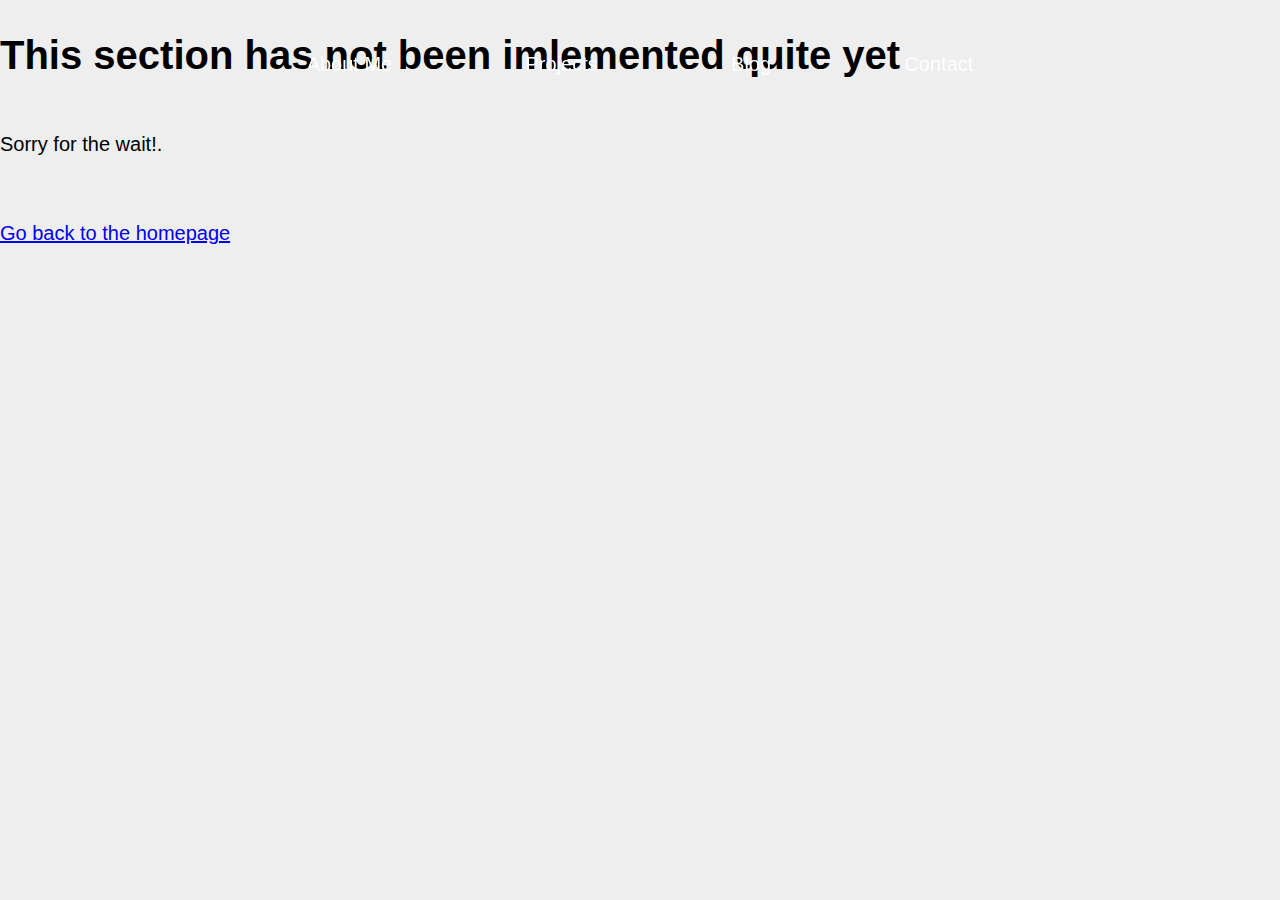
<file: 404/index.html>
<!DOCTYPE html><html><head><meta charset="utf-8"/><meta http-equiv="x-ua-compatible" content="ie=edge"/><meta name="viewport" content="width=device-width, initial-scale=1, shrink-to-fit=no"/><link rel="preload" href="/component---src-layouts-index-js-95fd39f3ad68b8cda846.js" as="script"/><link rel="preload" href="/component---src-pages-404-js-e4dfaa6cf0b2f46614df.js" as="script"/><link rel="preload" href="/path---404-a0e39f21c11f6a62c5ab.js" as="script"/><link rel="preload" href="/app-6983017f680b3159dbd8.js" as="script"/><link rel="preload" href="/commons-403258ad126d5c26671b.js" as="script"/><title data-react-helmet="true">I&#x27;m Dominick Lee</title><meta data-react-helmet="true" name="description" content="Sample"/><meta data-react-helmet="true" name="keywords" content="sample, something"/><style id="gatsby-inlined-css">.Header{position:fixed;width:100%;padding:50px 0;z-index:100;transition:.8s cubic-bezier(.2,.8,.2,1);text-decoration:none}.HeaderScrolled{background:rgba(0,0,0,.8);padding:15px 0;-webkit-backdrop-filter:blur(20px);backdrop-filter:blur(20px)}.HeaderGroup{max-width:800px;margin:0 auto;display:-ms-grid;display:grid;-ms-grid-columns:(auto)[4];grid-template-columns:repeat(4,auto);-ms-flex-align:center;align-items:center;-ms-grid-column-align:center;justify-items:center}.Header a{color:#fff;font-weight:300;font-size:20px;text-decoration:none}@media (max-width:640px){.Header{padding:15px 0}}html{scroll-behavior:smooth}body{font-family:-apple-system,Roboto,BlinkMacSystemFont,Segoe UI,Oxygen,Ubuntu,Cantarell,Open Sans,Helvetica Neue,sans-serif;margin:0;-webkit-font-smoothing:antialiased;line-height:1.4;font-size:20px;background:#efeeee}.error{display:-ms-grid;display:grid;-ms-grid-rows:1fr 1fr;grid-template-rows:1fr 1fr}.Main{height:970px;background:url(/static/coffeelaptop.beffde79.jpg);background-size:cover;background-position:50%;background-attachment:fixed}.MainGroup{max-width:500px;margin:0 auto;padding:150px 50px;text-align:center}.profile-img{border-radius:50%;width:200px;height:200px;margin:50px auto 20px}.Main h1,.profile-img{animation:MainAnimation 3s .2s forwards cubic-bezier(.2,.8,.2,1);opacity:0}.Main h1{margin:0;color:#fff;font-size:60px;font-weight:300;line-height:1.2;margin:auto}.Main p{font-size:30px;line-height:1.5;color:hsla(0,0%,100%,.8);margin:0 auto;animation:MainAnimation 3s .1s forwards cubic-bezier(.2,.8,.2,1)}.Main h3,.Main p{font-weight:300;opacity:0}.Main h3{margin:auto;padding-bottom:35px;padding-top:10px;color:#c5c5c5;font-size:45px;line-height:1.2;animation:MainAnimation 3s .2s forwards cubic-bezier(.2,.8,.2,1)}.Main a{font-size:17px;font-weight:500;color:#fff;text-transform:uppercase;background:rgba(0,0,0,.7);padding:9px 20px;border:1px solid hsla(0,0%,100%,.25);border-radius:20px;transition:.8s cubic-bezier(.2,.8,.2,1);text-decoration:none}.Main a:hover{background:#fff;color:#000;box-shadow:0 10px 20px rgba(0,0,0,.25);-ms-transform:translateY(-3px) scale(1.02);transform:translateY(-3px) scale(1.02)}@keyframes MainAnimation{0%{opacity:0;transform:translateY(20px)}to{opacity:1;transform:translateY(0)}}.Main{position:relative}.Main svg{position:absolute;bottom:-40px;left:0}.TopicHeader{color:#000;font-weight:400;margin-top:100px;margin-bottom:20px;text-align:center;font-size:60px}.FancyRectangle{margin:auto;background-color:#000;height:5px;width:300px}.Projects{margin:auto;background:#efeeee;display:-ms-grid;display:grid;-ms-grid-columns:(minmax(300px,1fr))[auto-fit];grid-template-columns:repeat(auto-fit,minmax(300px,1fr));-ms-flex-align:center;align-items:center;-o-object-fit:cover;object-fit:cover}.enlightenUI{width:500px;margin:auto;padding-top:20px}.ProjectDescription{margin:auto;padding:auto}.AboutMe{margin:auto;display:-ms-grid;display:grid;font-weight:400;-ms-grid-columns:(minmax(300px,1fr))[auto-fit];grid-template-columns:repeat(auto-fit,minmax(300px,1fr));-o-object-fit:cover;object-fit:cover}.AboutMeDescription{margin:auto;padding:auto}.CasualPhoto{border-radius:300px;width:500px;height:500px;margin:auto}@media (max-width:1000px){.enlightenUI{margin:auto;width:400px}.ProjectDescription{padding:20px;max-width:600px}.Projects{margin:auto;-ms-flex-align:center;align-items:center;-ms-grid-columns:(minmax(380px,1fr))[auto-fit];grid-template-columns:repeat(auto-fit,minmax(380px,1fr))}.CasualPhoto{margin:auto;margin-top:30px;height:400px;width:400px}.AboutMe{margin:auto;-ms-flex-align:center;align-items:center;-ms-grid-columns:(minmax(380px,1fr))[auto-fit];grid-template-columns:repeat(auto-fit,minmax(380px,1fr));padding:auto}}@media (max-width:480px){.profile-img{margin-top:10px}.CasualPhoto,.enlightenUI{margin:auto;width:300px}.CasualPhoto{margin-top:30px;height:300px}.Main svg{margin-bottom:-40px}.Main{height:870px}}.footer ul{padding-top:100px;margin:auto;display:-ms-flexbox;display:flex;margin-left:-20px;position:relative;text-align:center;-ms-flex-pack:center;justify-content:center;top:50%;left:50%;-ms-transform:translate(-50%,-50%);transform:translate(-50%,-50%)}.footer ul li{list-style:none;display:inline-block}.footer ul li a{width:70px;height:70px;background-color:#fff;text-align:center;line-height:70px;font-size:35px;margin:0 10px;display:block;border-radius:50%;position:relative;overflow:hidden;border:3px solid #fff;z-index:1}.footer ul li a i{position:relative;color:#282936;transition:.5s;z-index:3}.footer ul li a:hover i{color:#fff;transform:rotateY(1turn)}.footer ul li a:before{content:"";position:absolute;top:100%;left:0;width:100%;height:100%;background:red;transition:.5s;z-index:2}.footer ul li a:hover:before{top:0}.footer ul li:first-child a:before{background:#3b5999}.footer ul li:nth-child(2) a:before{background:#55acee}.footer ul li:nth-child(3) a:before{background:#0077b5}.footer ul li:nth-child(4) a:before{background:#000}.react-rotating-text-cursor{animation:blinking-cursor .8s cubic-bezier(.68,.01,.01,.99) 0s infinite}@keyframes blinking-cursor{0%{opacity:0}50%{opacity:1}to{opacity:0}}.Main .BlogTitle{padding-top:200px}.Main .Back,.Main .BlogTitle,.Main .Subheadline{text-align:center}.Main .Back{padding:40px}.Main{position:relative}.Main svg{position:absolute;bottom:-40px;left:0}.Card{position:relative;overflow:hidden;display:-ms-grid;display:grid;-ms-grid-rows:1fr 2fr 1fr;grid-template-rows:1fr 2fr 1fr;-ms-flex-align:center;align-items:center;max-width:700px}.Card p{text-align:center;font-size:20px;padding:10px}.Card h1{border-width:5px;font-size:50px;font-weight:400;padding:auto}.Card .ProjectInfo,.Card h1{color:#000;text-align:center;margin:auto}.Card .ProjectInfo{max-width:610px;font-size:25px;font-weight:200;line-height:2}#container{padding-top:35px;margin:auto}button{position:relative;display:inline-block;cursor:pointer;outline:none;border:0;vertical-align:middle;text-decoration:none;background:transparent;padding:0;font-size:inherit;font-family:inherit}.learn-more{width:14rem;height:auto}.learn-more .circle{position:relative;display:block;margin:0;width:3rem;height:3rem;background:#282936;border-radius:1.625rem}.learn-more .circle,.learn-more .circle .icon{transition:all .45s cubic-bezier(.65,0,.076,1)}.learn-more .circle .icon{position:absolute;top:0;bottom:0;margin:auto;background:#fff}.learn-more .circle .icon.arrow{transition:all .45s cubic-bezier(.65,0,.076,1);left:.625rem;width:1.125rem;height:.125rem;background:none}.learn-more .circle .icon.arrow:before{position:absolute;content:"";top:-4px;top:-.25rem;right:1px;right:.0625rem;width:10px;width:.625rem;height:10px;height:.625rem;border-top:2px solid #fff;border-top:.125rem solid #fff;border-right:2px solid #fff;border-right:.125rem solid #fff;-ms-transform:rotate(45deg);transform:rotate(45deg)}.learn-more .button-text{transition:all .45s cubic-bezier(.65,0,.076,1);position:absolute;top:0;left:0;right:0;bottom:0;padding:.75rem 0;margin:0 0 0 2rem;color:#282936;font-weight:600;line-height:1.3;text-align:center;text-decoration:none}button:hover .circle{width:100%}button:hover .circle .icon .arrow{background:#fff;-ms-transform:translate(1rem);transform:translate(1rem)}button:hover .button-text{color:#fff}@media (max-width:480px){.Card .ProjectInfo{max-width:610px;text-align:center;color:#000;font-size:17px;font-weight:250;line-height:2;margin:auto}}/*!
 *  Font Awesome 4.7.0 by @davegandy - http://fontawesome.io - @fontawesome
 *  License - http://fontawesome.io/license (Font: SIL OFL 1.1, CSS: MIT License)
 */@font-face{font-family:FontAwesome;src:url(/static/fontawesome-webfont.674f50d2.eot);src:url(/static/fontawesome-webfont.674f50d2.eot?#iefix&v=4.7.0) format("embedded-opentype"),url(/static/fontawesome-webfont.af7ae505.woff2) format("woff2"),url(/static/fontawesome-webfont.fee66e71.woff) format("woff"),url(/static/fontawesome-webfont.b06871f2.ttf) format("truetype"),url(/static/fontawesome-webfont.912ec66d.svg#fontawesomeregular) format("svg");font-weight:400;font-style:normal}.fa{display:inline-block;font:normal normal normal 14px/1 FontAwesome;font-size:inherit;text-rendering:auto;-webkit-font-smoothing:antialiased;-moz-osx-font-smoothing:grayscale}.fa-lg{font-size:1.33333333em;line-height:.75em;vertical-align:-15%}.fa-2x{font-size:2em}.fa-3x{font-size:3em}.fa-4x{font-size:4em}.fa-5x{font-size:5em}.fa-fw{width:1.28571429em;text-align:center}.fa-ul{padding-left:0;margin-left:2.14285714em;list-style-type:none}.fa-ul>li{position:relative}.fa-li{position:absolute;left:-2.14285714em;width:2.14285714em;top:.14285714em;text-align:center}.fa-li.fa-lg{left:-1.85714286em}.fa-border{padding:.2em .25em .15em;border:.08em solid #eee;border-radius:.1em}.fa-pull-left{float:left}.fa-pull-right{float:right}.fa.fa-pull-left{margin-right:.3em}.fa.fa-pull-right{margin-left:.3em}.pull-right{float:right}.pull-left{float:left}.fa.pull-left{margin-right:.3em}.fa.pull-right{margin-left:.3em}.fa-spin{animation:fa-spin 2s infinite linear}.fa-pulse{animation:fa-spin 1s infinite steps(8)}@keyframes fa-spin{0%{transform:rotate(0deg)}to{transform:rotate(359deg)}}.fa-rotate-90{-ms-filter:"progid:DXImageTransform.Microsoft.BasicImage(rotation=1)";-ms-transform:rotate(90deg);transform:rotate(90deg)}.fa-rotate-180{-ms-filter:"progid:DXImageTransform.Microsoft.BasicImage(rotation=2)";-ms-transform:rotate(180deg);transform:rotate(180deg)}.fa-rotate-270{-ms-filter:"progid:DXImageTransform.Microsoft.BasicImage(rotation=3)";-ms-transform:rotate(270deg);transform:rotate(270deg)}.fa-flip-horizontal{-ms-filter:"progid:DXImageTransform.Microsoft.BasicImage(rotation=0, mirror=1)";-ms-transform:scaleX(-1);transform:scaleX(-1)}.fa-flip-vertical{-ms-filter:"progid:DXImageTransform.Microsoft.BasicImage(rotation=2, mirror=1)";-ms-transform:scaleY(-1);transform:scaleY(-1)}:root .fa-flip-horizontal,:root .fa-flip-vertical,:root .fa-rotate-90,:root .fa-rotate-180,:root .fa-rotate-270{-webkit-filter:none;filter:none}.fa-stack{position:relative;display:inline-block;width:2em;height:2em;line-height:2em;vertical-align:middle}.fa-stack-1x,.fa-stack-2x{position:absolute;left:0;width:100%;text-align:center}.fa-stack-1x{line-height:inherit}.fa-stack-2x{font-size:2em}.fa-inverse{color:#fff}.fa-glass:before{content:"\F000"}.fa-music:before{content:"\F001"}.fa-search:before{content:"\F002"}.fa-envelope-o:before{content:"\F003"}.fa-heart:before{content:"\F004"}.fa-star:before{content:"\F005"}.fa-star-o:before{content:"\F006"}.fa-user:before{content:"\F007"}.fa-film:before{content:"\F008"}.fa-th-large:before{content:"\F009"}.fa-th:before{content:"\F00A"}.fa-th-list:before{content:"\F00B"}.fa-check:before{content:"\F00C"}.fa-close:before,.fa-remove:before,.fa-times:before{content:"\F00D"}.fa-search-plus:before{content:"\F00E"}.fa-search-minus:before{content:"\F010"}.fa-power-off:before{content:"\F011"}.fa-signal:before{content:"\F012"}.fa-cog:before,.fa-gear:before{content:"\F013"}.fa-trash-o:before{content:"\F014"}.fa-home:before{content:"\F015"}.fa-file-o:before{content:"\F016"}.fa-clock-o:before{content:"\F017"}.fa-road:before{content:"\F018"}.fa-download:before{content:"\F019"}.fa-arrow-circle-o-down:before{content:"\F01A"}.fa-arrow-circle-o-up:before{content:"\F01B"}.fa-inbox:before{content:"\F01C"}.fa-play-circle-o:before{content:"\F01D"}.fa-repeat:before,.fa-rotate-right:before{content:"\F01E"}.fa-refresh:before{content:"\F021"}.fa-list-alt:before{content:"\F022"}.fa-lock:before{content:"\F023"}.fa-flag:before{content:"\F024"}.fa-headphones:before{content:"\F025"}.fa-volume-off:before{content:"\F026"}.fa-volume-down:before{content:"\F027"}.fa-volume-up:before{content:"\F028"}.fa-qrcode:before{content:"\F029"}.fa-barcode:before{content:"\F02A"}.fa-tag:before{content:"\F02B"}.fa-tags:before{content:"\F02C"}.fa-book:before{content:"\F02D"}.fa-bookmark:before{content:"\F02E"}.fa-print:before{content:"\F02F"}.fa-camera:before{content:"\F030"}.fa-font:before{content:"\F031"}.fa-bold:before{content:"\F032"}.fa-italic:before{content:"\F033"}.fa-text-height:before{content:"\F034"}.fa-text-width:before{content:"\F035"}.fa-align-left:before{content:"\F036"}.fa-align-center:before{content:"\F037"}.fa-align-right:before{content:"\F038"}.fa-align-justify:before{content:"\F039"}.fa-list:before{content:"\F03A"}.fa-dedent:before,.fa-outdent:before{content:"\F03B"}.fa-indent:before{content:"\F03C"}.fa-video-camera:before{content:"\F03D"}.fa-image:before,.fa-photo:before,.fa-picture-o:before{content:"\F03E"}.fa-pencil:before{content:"\F040"}.fa-map-marker:before{content:"\F041"}.fa-adjust:before{content:"\F042"}.fa-tint:before{content:"\F043"}.fa-edit:before,.fa-pencil-square-o:before{content:"\F044"}.fa-share-square-o:before{content:"\F045"}.fa-check-square-o:before{content:"\F046"}.fa-arrows:before{content:"\F047"}.fa-step-backward:before{content:"\F048"}.fa-fast-backward:before{content:"\F049"}.fa-backward:before{content:"\F04A"}.fa-play:before{content:"\F04B"}.fa-pause:before{content:"\F04C"}.fa-stop:before{content:"\F04D"}.fa-forward:before{content:"\F04E"}.fa-fast-forward:before{content:"\F050"}.fa-step-forward:before{content:"\F051"}.fa-eject:before{content:"\F052"}.fa-chevron-left:before{content:"\F053"}.fa-chevron-right:before{content:"\F054"}.fa-plus-circle:before{content:"\F055"}.fa-minus-circle:before{content:"\F056"}.fa-times-circle:before{content:"\F057"}.fa-check-circle:before{content:"\F058"}.fa-question-circle:before{content:"\F059"}.fa-info-circle:before{content:"\F05A"}.fa-crosshairs:before{content:"\F05B"}.fa-times-circle-o:before{content:"\F05C"}.fa-check-circle-o:before{content:"\F05D"}.fa-ban:before{content:"\F05E"}.fa-arrow-left:before{content:"\F060"}.fa-arrow-right:before{content:"\F061"}.fa-arrow-up:before{content:"\F062"}.fa-arrow-down:before{content:"\F063"}.fa-mail-forward:before,.fa-share:before{content:"\F064"}.fa-expand:before{content:"\F065"}.fa-compress:before{content:"\F066"}.fa-plus:before{content:"\F067"}.fa-minus:before{content:"\F068"}.fa-asterisk:before{content:"\F069"}.fa-exclamation-circle:before{content:"\F06A"}.fa-gift:before{content:"\F06B"}.fa-leaf:before{content:"\F06C"}.fa-fire:before{content:"\F06D"}.fa-eye:before{content:"\F06E"}.fa-eye-slash:before{content:"\F070"}.fa-exclamation-triangle:before,.fa-warning:before{content:"\F071"}.fa-plane:before{content:"\F072"}.fa-calendar:before{content:"\F073"}.fa-random:before{content:"\F074"}.fa-comment:before{content:"\F075"}.fa-magnet:before{content:"\F076"}.fa-chevron-up:before{content:"\F077"}.fa-chevron-down:before{content:"\F078"}.fa-retweet:before{content:"\F079"}.fa-shopping-cart:before{content:"\F07A"}.fa-folder:before{content:"\F07B"}.fa-folder-open:before{content:"\F07C"}.fa-arrows-v:before{content:"\F07D"}.fa-arrows-h:before{content:"\F07E"}.fa-bar-chart-o:before,.fa-bar-chart:before{content:"\F080"}.fa-twitter-square:before{content:"\F081"}.fa-facebook-square:before{content:"\F082"}.fa-camera-retro:before{content:"\F083"}.fa-key:before{content:"\F084"}.fa-cogs:before,.fa-gears:before{content:"\F085"}.fa-comments:before{content:"\F086"}.fa-thumbs-o-up:before{content:"\F087"}.fa-thumbs-o-down:before{content:"\F088"}.fa-star-half:before{content:"\F089"}.fa-heart-o:before{content:"\F08A"}.fa-sign-out:before{content:"\F08B"}.fa-linkedin-square:before{content:"\F08C"}.fa-thumb-tack:before{content:"\F08D"}.fa-external-link:before{content:"\F08E"}.fa-sign-in:before{content:"\F090"}.fa-trophy:before{content:"\F091"}.fa-github-square:before{content:"\F092"}.fa-upload:before{content:"\F093"}.fa-lemon-o:before{content:"\F094"}.fa-phone:before{content:"\F095"}.fa-square-o:before{content:"\F096"}.fa-bookmark-o:before{content:"\F097"}.fa-phone-square:before{content:"\F098"}.fa-twitter:before{content:"\F099"}.fa-facebook-f:before,.fa-facebook:before{content:"\F09A"}.fa-github:before{content:"\F09B"}.fa-unlock:before{content:"\F09C"}.fa-credit-card:before{content:"\F09D"}.fa-feed:before,.fa-rss:before{content:"\F09E"}.fa-hdd-o:before{content:"\F0A0"}.fa-bullhorn:before{content:"\F0A1"}.fa-bell:before{content:"\F0F3"}.fa-certificate:before{content:"\F0A3"}.fa-hand-o-right:before{content:"\F0A4"}.fa-hand-o-left:before{content:"\F0A5"}.fa-hand-o-up:before{content:"\F0A6"}.fa-hand-o-down:before{content:"\F0A7"}.fa-arrow-circle-left:before{content:"\F0A8"}.fa-arrow-circle-right:before{content:"\F0A9"}.fa-arrow-circle-up:before{content:"\F0AA"}.fa-arrow-circle-down:before{content:"\F0AB"}.fa-globe:before{content:"\F0AC"}.fa-wrench:before{content:"\F0AD"}.fa-tasks:before{content:"\F0AE"}.fa-filter:before{content:"\F0B0"}.fa-briefcase:before{content:"\F0B1"}.fa-arrows-alt:before{content:"\F0B2"}.fa-group:before,.fa-users:before{content:"\F0C0"}.fa-chain:before,.fa-link:before{content:"\F0C1"}.fa-cloud:before{content:"\F0C2"}.fa-flask:before{content:"\F0C3"}.fa-cut:before,.fa-scissors:before{content:"\F0C4"}.fa-copy:before,.fa-files-o:before{content:"\F0C5"}.fa-paperclip:before{content:"\F0C6"}.fa-floppy-o:before,.fa-save:before{content:"\F0C7"}.fa-square:before{content:"\F0C8"}.fa-bars:before,.fa-navicon:before,.fa-reorder:before{content:"\F0C9"}.fa-list-ul:before{content:"\F0CA"}.fa-list-ol:before{content:"\F0CB"}.fa-strikethrough:before{content:"\F0CC"}.fa-underline:before{content:"\F0CD"}.fa-table:before{content:"\F0CE"}.fa-magic:before{content:"\F0D0"}.fa-truck:before{content:"\F0D1"}.fa-pinterest:before{content:"\F0D2"}.fa-pinterest-square:before{content:"\F0D3"}.fa-google-plus-square:before{content:"\F0D4"}.fa-google-plus:before{content:"\F0D5"}.fa-money:before{content:"\F0D6"}.fa-caret-down:before{content:"\F0D7"}.fa-caret-up:before{content:"\F0D8"}.fa-caret-left:before{content:"\F0D9"}.fa-caret-right:before{content:"\F0DA"}.fa-columns:before{content:"\F0DB"}.fa-sort:before,.fa-unsorted:before{content:"\F0DC"}.fa-sort-desc:before,.fa-sort-down:before{content:"\F0DD"}.fa-sort-asc:before,.fa-sort-up:before{content:"\F0DE"}.fa-envelope:before{content:"\F0E0"}.fa-linkedin:before{content:"\F0E1"}.fa-rotate-left:before,.fa-undo:before{content:"\F0E2"}.fa-gavel:before,.fa-legal:before{content:"\F0E3"}.fa-dashboard:before,.fa-tachometer:before{content:"\F0E4"}.fa-comment-o:before{content:"\F0E5"}.fa-comments-o:before{content:"\F0E6"}.fa-bolt:before,.fa-flash:before{content:"\F0E7"}.fa-sitemap:before{content:"\F0E8"}.fa-umbrella:before{content:"\F0E9"}.fa-clipboard:before,.fa-paste:before{content:"\F0EA"}.fa-lightbulb-o:before{content:"\F0EB"}.fa-exchange:before{content:"\F0EC"}.fa-cloud-download:before{content:"\F0ED"}.fa-cloud-upload:before{content:"\F0EE"}.fa-user-md:before{content:"\F0F0"}.fa-stethoscope:before{content:"\F0F1"}.fa-suitcase:before{content:"\F0F2"}.fa-bell-o:before{content:"\F0A2"}.fa-coffee:before{content:"\F0F4"}.fa-cutlery:before{content:"\F0F5"}.fa-file-text-o:before{content:"\F0F6"}.fa-building-o:before{content:"\F0F7"}.fa-hospital-o:before{content:"\F0F8"}.fa-ambulance:before{content:"\F0F9"}.fa-medkit:before{content:"\F0FA"}.fa-fighter-jet:before{content:"\F0FB"}.fa-beer:before{content:"\F0FC"}.fa-h-square:before{content:"\F0FD"}.fa-plus-square:before{content:"\F0FE"}.fa-angle-double-left:before{content:"\F100"}.fa-angle-double-right:before{content:"\F101"}.fa-angle-double-up:before{content:"\F102"}.fa-angle-double-down:before{content:"\F103"}.fa-angle-left:before{content:"\F104"}.fa-angle-right:before{content:"\F105"}.fa-angle-up:before{content:"\F106"}.fa-angle-down:before{content:"\F107"}.fa-desktop:before{content:"\F108"}.fa-laptop:before{content:"\F109"}.fa-tablet:before{content:"\F10A"}.fa-mobile-phone:before,.fa-mobile:before{content:"\F10B"}.fa-circle-o:before{content:"\F10C"}.fa-quote-left:before{content:"\F10D"}.fa-quote-right:before{content:"\F10E"}.fa-spinner:before{content:"\F110"}.fa-circle:before{content:"\F111"}.fa-mail-reply:before,.fa-reply:before{content:"\F112"}.fa-github-alt:before{content:"\F113"}.fa-folder-o:before{content:"\F114"}.fa-folder-open-o:before{content:"\F115"}.fa-smile-o:before{content:"\F118"}.fa-frown-o:before{content:"\F119"}.fa-meh-o:before{content:"\F11A"}.fa-gamepad:before{content:"\F11B"}.fa-keyboard-o:before{content:"\F11C"}.fa-flag-o:before{content:"\F11D"}.fa-flag-checkered:before{content:"\F11E"}.fa-terminal:before{content:"\F120"}.fa-code:before{content:"\F121"}.fa-mail-reply-all:before,.fa-reply-all:before{content:"\F122"}.fa-star-half-empty:before,.fa-star-half-full:before,.fa-star-half-o:before{content:"\F123"}.fa-location-arrow:before{content:"\F124"}.fa-crop:before{content:"\F125"}.fa-code-fork:before{content:"\F126"}.fa-chain-broken:before,.fa-unlink:before{content:"\F127"}.fa-question:before{content:"\F128"}.fa-info:before{content:"\F129"}.fa-exclamation:before{content:"\F12A"}.fa-superscript:before{content:"\F12B"}.fa-subscript:before{content:"\F12C"}.fa-eraser:before{content:"\F12D"}.fa-puzzle-piece:before{content:"\F12E"}.fa-microphone:before{content:"\F130"}.fa-microphone-slash:before{content:"\F131"}.fa-shield:before{content:"\F132"}.fa-calendar-o:before{content:"\F133"}.fa-fire-extinguisher:before{content:"\F134"}.fa-rocket:before{content:"\F135"}.fa-maxcdn:before{content:"\F136"}.fa-chevron-circle-left:before{content:"\F137"}.fa-chevron-circle-right:before{content:"\F138"}.fa-chevron-circle-up:before{content:"\F139"}.fa-chevron-circle-down:before{content:"\F13A"}.fa-html5:before{content:"\F13B"}.fa-css3:before{content:"\F13C"}.fa-anchor:before{content:"\F13D"}.fa-unlock-alt:before{content:"\F13E"}.fa-bullseye:before{content:"\F140"}.fa-ellipsis-h:before{content:"\F141"}.fa-ellipsis-v:before{content:"\F142"}.fa-rss-square:before{content:"\F143"}.fa-play-circle:before{content:"\F144"}.fa-ticket:before{content:"\F145"}.fa-minus-square:before{content:"\F146"}.fa-minus-square-o:before{content:"\F147"}.fa-level-up:before{content:"\F148"}.fa-level-down:before{content:"\F149"}.fa-check-square:before{content:"\F14A"}.fa-pencil-square:before{content:"\F14B"}.fa-external-link-square:before{content:"\F14C"}.fa-share-square:before{content:"\F14D"}.fa-compass:before{content:"\F14E"}.fa-caret-square-o-down:before,.fa-toggle-down:before{content:"\F150"}.fa-caret-square-o-up:before,.fa-toggle-up:before{content:"\F151"}.fa-caret-square-o-right:before,.fa-toggle-right:before{content:"\F152"}.fa-eur:before,.fa-euro:before{content:"\F153"}.fa-gbp:before{content:"\F154"}.fa-dollar:before,.fa-usd:before{content:"\F155"}.fa-inr:before,.fa-rupee:before{content:"\F156"}.fa-cny:before,.fa-jpy:before,.fa-rmb:before,.fa-yen:before{content:"\F157"}.fa-rouble:before,.fa-rub:before,.fa-ruble:before{content:"\F158"}.fa-krw:before,.fa-won:before{content:"\F159"}.fa-bitcoin:before,.fa-btc:before{content:"\F15A"}.fa-file:before{content:"\F15B"}.fa-file-text:before{content:"\F15C"}.fa-sort-alpha-asc:before{content:"\F15D"}.fa-sort-alpha-desc:before{content:"\F15E"}.fa-sort-amount-asc:before{content:"\F160"}.fa-sort-amount-desc:before{content:"\F161"}.fa-sort-numeric-asc:before{content:"\F162"}.fa-sort-numeric-desc:before{content:"\F163"}.fa-thumbs-up:before{content:"\F164"}.fa-thumbs-down:before{content:"\F165"}.fa-youtube-square:before{content:"\F166"}.fa-youtube:before{content:"\F167"}.fa-xing:before{content:"\F168"}.fa-xing-square:before{content:"\F169"}.fa-youtube-play:before{content:"\F16A"}.fa-dropbox:before{content:"\F16B"}.fa-stack-overflow:before{content:"\F16C"}.fa-instagram:before{content:"\F16D"}.fa-flickr:before{content:"\F16E"}.fa-adn:before{content:"\F170"}.fa-bitbucket:before{content:"\F171"}.fa-bitbucket-square:before{content:"\F172"}.fa-tumblr:before{content:"\F173"}.fa-tumblr-square:before{content:"\F174"}.fa-long-arrow-down:before{content:"\F175"}.fa-long-arrow-up:before{content:"\F176"}.fa-long-arrow-left:before{content:"\F177"}.fa-long-arrow-right:before{content:"\F178"}.fa-apple:before{content:"\F179"}.fa-windows:before{content:"\F17A"}.fa-android:before{content:"\F17B"}.fa-linux:before{content:"\F17C"}.fa-dribbble:before{content:"\F17D"}.fa-skype:before{content:"\F17E"}.fa-foursquare:before{content:"\F180"}.fa-trello:before{content:"\F181"}.fa-female:before{content:"\F182"}.fa-male:before{content:"\F183"}.fa-gittip:before,.fa-gratipay:before{content:"\F184"}.fa-sun-o:before{content:"\F185"}.fa-moon-o:before{content:"\F186"}.fa-archive:before{content:"\F187"}.fa-bug:before{content:"\F188"}.fa-vk:before{content:"\F189"}.fa-weibo:before{content:"\F18A"}.fa-renren:before{content:"\F18B"}.fa-pagelines:before{content:"\F18C"}.fa-stack-exchange:before{content:"\F18D"}.fa-arrow-circle-o-right:before{content:"\F18E"}.fa-arrow-circle-o-left:before{content:"\F190"}.fa-caret-square-o-left:before,.fa-toggle-left:before{content:"\F191"}.fa-dot-circle-o:before{content:"\F192"}.fa-wheelchair:before{content:"\F193"}.fa-vimeo-square:before{content:"\F194"}.fa-try:before,.fa-turkish-lira:before{content:"\F195"}.fa-plus-square-o:before{content:"\F196"}.fa-space-shuttle:before{content:"\F197"}.fa-slack:before{content:"\F198"}.fa-envelope-square:before{content:"\F199"}.fa-wordpress:before{content:"\F19A"}.fa-openid:before{content:"\F19B"}.fa-bank:before,.fa-institution:before,.fa-university:before{content:"\F19C"}.fa-graduation-cap:before,.fa-mortar-board:before{content:"\F19D"}.fa-yahoo:before{content:"\F19E"}.fa-google:before{content:"\F1A0"}.fa-reddit:before{content:"\F1A1"}.fa-reddit-square:before{content:"\F1A2"}.fa-stumbleupon-circle:before{content:"\F1A3"}.fa-stumbleupon:before{content:"\F1A4"}.fa-delicious:before{content:"\F1A5"}.fa-digg:before{content:"\F1A6"}.fa-pied-piper-pp:before{content:"\F1A7"}.fa-pied-piper-alt:before{content:"\F1A8"}.fa-drupal:before{content:"\F1A9"}.fa-joomla:before{content:"\F1AA"}.fa-language:before{content:"\F1AB"}.fa-fax:before{content:"\F1AC"}.fa-building:before{content:"\F1AD"}.fa-child:before{content:"\F1AE"}.fa-paw:before{content:"\F1B0"}.fa-spoon:before{content:"\F1B1"}.fa-cube:before{content:"\F1B2"}.fa-cubes:before{content:"\F1B3"}.fa-behance:before{content:"\F1B4"}.fa-behance-square:before{content:"\F1B5"}.fa-steam:before{content:"\F1B6"}.fa-steam-square:before{content:"\F1B7"}.fa-recycle:before{content:"\F1B8"}.fa-automobile:before,.fa-car:before{content:"\F1B9"}.fa-cab:before,.fa-taxi:before{content:"\F1BA"}.fa-tree:before{content:"\F1BB"}.fa-spotify:before{content:"\F1BC"}.fa-deviantart:before{content:"\F1BD"}.fa-soundcloud:before{content:"\F1BE"}.fa-database:before{content:"\F1C0"}.fa-file-pdf-o:before{content:"\F1C1"}.fa-file-word-o:before{content:"\F1C2"}.fa-file-excel-o:before{content:"\F1C3"}.fa-file-powerpoint-o:before{content:"\F1C4"}.fa-file-image-o:before,.fa-file-photo-o:before,.fa-file-picture-o:before{content:"\F1C5"}.fa-file-archive-o:before,.fa-file-zip-o:before{content:"\F1C6"}.fa-file-audio-o:before,.fa-file-sound-o:before{content:"\F1C7"}.fa-file-movie-o:before,.fa-file-video-o:before{content:"\F1C8"}.fa-file-code-o:before{content:"\F1C9"}.fa-vine:before{content:"\F1CA"}.fa-codepen:before{content:"\F1CB"}.fa-jsfiddle:before{content:"\F1CC"}.fa-life-bouy:before,.fa-life-buoy:before,.fa-life-ring:before,.fa-life-saver:before,.fa-support:before{content:"\F1CD"}.fa-circle-o-notch:before{content:"\F1CE"}.fa-ra:before,.fa-rebel:before,.fa-resistance:before{content:"\F1D0"}.fa-empire:before,.fa-ge:before{content:"\F1D1"}.fa-git-square:before{content:"\F1D2"}.fa-git:before{content:"\F1D3"}.fa-hacker-news:before,.fa-y-combinator-square:before,.fa-yc-square:before{content:"\F1D4"}.fa-tencent-weibo:before{content:"\F1D5"}.fa-qq:before{content:"\F1D6"}.fa-wechat:before,.fa-weixin:before{content:"\F1D7"}.fa-paper-plane:before,.fa-send:before{content:"\F1D8"}.fa-paper-plane-o:before,.fa-send-o:before{content:"\F1D9"}.fa-history:before{content:"\F1DA"}.fa-circle-thin:before{content:"\F1DB"}.fa-header:before{content:"\F1DC"}.fa-paragraph:before{content:"\F1DD"}.fa-sliders:before{content:"\F1DE"}.fa-share-alt:before{content:"\F1E0"}.fa-share-alt-square:before{content:"\F1E1"}.fa-bomb:before{content:"\F1E2"}.fa-futbol-o:before,.fa-soccer-ball-o:before{content:"\F1E3"}.fa-tty:before{content:"\F1E4"}.fa-binoculars:before{content:"\F1E5"}.fa-plug:before{content:"\F1E6"}.fa-slideshare:before{content:"\F1E7"}.fa-twitch:before{content:"\F1E8"}.fa-yelp:before{content:"\F1E9"}.fa-newspaper-o:before{content:"\F1EA"}.fa-wifi:before{content:"\F1EB"}.fa-calculator:before{content:"\F1EC"}.fa-paypal:before{content:"\F1ED"}.fa-google-wallet:before{content:"\F1EE"}.fa-cc-visa:before{content:"\F1F0"}.fa-cc-mastercard:before{content:"\F1F1"}.fa-cc-discover:before{content:"\F1F2"}.fa-cc-amex:before{content:"\F1F3"}.fa-cc-paypal:before{content:"\F1F4"}.fa-cc-stripe:before{content:"\F1F5"}.fa-bell-slash:before{content:"\F1F6"}.fa-bell-slash-o:before{content:"\F1F7"}.fa-trash:before{content:"\F1F8"}.fa-copyright:before{content:"\F1F9"}.fa-at:before{content:"\F1FA"}.fa-eyedropper:before{content:"\F1FB"}.fa-paint-brush:before{content:"\F1FC"}.fa-birthday-cake:before{content:"\F1FD"}.fa-area-chart:before{content:"\F1FE"}.fa-pie-chart:before{content:"\F200"}.fa-line-chart:before{content:"\F201"}.fa-lastfm:before{content:"\F202"}.fa-lastfm-square:before{content:"\F203"}.fa-toggle-off:before{content:"\F204"}.fa-toggle-on:before{content:"\F205"}.fa-bicycle:before{content:"\F206"}.fa-bus:before{content:"\F207"}.fa-ioxhost:before{content:"\F208"}.fa-angellist:before{content:"\F209"}.fa-cc:before{content:"\F20A"}.fa-ils:before,.fa-shekel:before,.fa-sheqel:before{content:"\F20B"}.fa-meanpath:before{content:"\F20C"}.fa-buysellads:before{content:"\F20D"}.fa-connectdevelop:before{content:"\F20E"}.fa-dashcube:before{content:"\F210"}.fa-forumbee:before{content:"\F211"}.fa-leanpub:before{content:"\F212"}.fa-sellsy:before{content:"\F213"}.fa-shirtsinbulk:before{content:"\F214"}.fa-simplybuilt:before{content:"\F215"}.fa-skyatlas:before{content:"\F216"}.fa-cart-plus:before{content:"\F217"}.fa-cart-arrow-down:before{content:"\F218"}.fa-diamond:before{content:"\F219"}.fa-ship:before{content:"\F21A"}.fa-user-secret:before{content:"\F21B"}.fa-motorcycle:before{content:"\F21C"}.fa-street-view:before{content:"\F21D"}.fa-heartbeat:before{content:"\F21E"}.fa-venus:before{content:"\F221"}.fa-mars:before{content:"\F222"}.fa-mercury:before{content:"\F223"}.fa-intersex:before,.fa-transgender:before{content:"\F224"}.fa-transgender-alt:before{content:"\F225"}.fa-venus-double:before{content:"\F226"}.fa-mars-double:before{content:"\F227"}.fa-venus-mars:before{content:"\F228"}.fa-mars-stroke:before{content:"\F229"}.fa-mars-stroke-v:before{content:"\F22A"}.fa-mars-stroke-h:before{content:"\F22B"}.fa-neuter:before{content:"\F22C"}.fa-genderless:before{content:"\F22D"}.fa-facebook-official:before{content:"\F230"}.fa-pinterest-p:before{content:"\F231"}.fa-whatsapp:before{content:"\F232"}.fa-server:before{content:"\F233"}.fa-user-plus:before{content:"\F234"}.fa-user-times:before{content:"\F235"}.fa-bed:before,.fa-hotel:before{content:"\F236"}.fa-viacoin:before{content:"\F237"}.fa-train:before{content:"\F238"}.fa-subway:before{content:"\F239"}.fa-medium:before{content:"\F23A"}.fa-y-combinator:before,.fa-yc:before{content:"\F23B"}.fa-optin-monster:before{content:"\F23C"}.fa-opencart:before{content:"\F23D"}.fa-expeditedssl:before{content:"\F23E"}.fa-battery-4:before,.fa-battery-full:before,.fa-battery:before{content:"\F240"}.fa-battery-3:before,.fa-battery-three-quarters:before{content:"\F241"}.fa-battery-2:before,.fa-battery-half:before{content:"\F242"}.fa-battery-1:before,.fa-battery-quarter:before{content:"\F243"}.fa-battery-0:before,.fa-battery-empty:before{content:"\F244"}.fa-mouse-pointer:before{content:"\F245"}.fa-i-cursor:before{content:"\F246"}.fa-object-group:before{content:"\F247"}.fa-object-ungroup:before{content:"\F248"}.fa-sticky-note:before{content:"\F249"}.fa-sticky-note-o:before{content:"\F24A"}.fa-cc-jcb:before{content:"\F24B"}.fa-cc-diners-club:before{content:"\F24C"}.fa-clone:before{content:"\F24D"}.fa-balance-scale:before{content:"\F24E"}.fa-hourglass-o:before{content:"\F250"}.fa-hourglass-1:before,.fa-hourglass-start:before{content:"\F251"}.fa-hourglass-2:before,.fa-hourglass-half:before{content:"\F252"}.fa-hourglass-3:before,.fa-hourglass-end:before{content:"\F253"}.fa-hourglass:before{content:"\F254"}.fa-hand-grab-o:before,.fa-hand-rock-o:before{content:"\F255"}.fa-hand-paper-o:before,.fa-hand-stop-o:before{content:"\F256"}.fa-hand-scissors-o:before{content:"\F257"}.fa-hand-lizard-o:before{content:"\F258"}.fa-hand-spock-o:before{content:"\F259"}.fa-hand-pointer-o:before{content:"\F25A"}.fa-hand-peace-o:before{content:"\F25B"}.fa-trademark:before{content:"\F25C"}.fa-registered:before{content:"\F25D"}.fa-creative-commons:before{content:"\F25E"}.fa-gg:before{content:"\F260"}.fa-gg-circle:before{content:"\F261"}.fa-tripadvisor:before{content:"\F262"}.fa-odnoklassniki:before{content:"\F263"}.fa-odnoklassniki-square:before{content:"\F264"}.fa-get-pocket:before{content:"\F265"}.fa-wikipedia-w:before{content:"\F266"}.fa-safari:before{content:"\F267"}.fa-chrome:before{content:"\F268"}.fa-firefox:before{content:"\F269"}.fa-opera:before{content:"\F26A"}.fa-internet-explorer:before{content:"\F26B"}.fa-television:before,.fa-tv:before{content:"\F26C"}.fa-contao:before{content:"\F26D"}.fa-500px:before{content:"\F26E"}.fa-amazon:before{content:"\F270"}.fa-calendar-plus-o:before{content:"\F271"}.fa-calendar-minus-o:before{content:"\F272"}.fa-calendar-times-o:before{content:"\F273"}.fa-calendar-check-o:before{content:"\F274"}.fa-industry:before{content:"\F275"}.fa-map-pin:before{content:"\F276"}.fa-map-signs:before{content:"\F277"}.fa-map-o:before{content:"\F278"}.fa-map:before{content:"\F279"}.fa-commenting:before{content:"\F27A"}.fa-commenting-o:before{content:"\F27B"}.fa-houzz:before{content:"\F27C"}.fa-vimeo:before{content:"\F27D"}.fa-black-tie:before{content:"\F27E"}.fa-fonticons:before{content:"\F280"}.fa-reddit-alien:before{content:"\F281"}.fa-edge:before{content:"\F282"}.fa-credit-card-alt:before{content:"\F283"}.fa-codiepie:before{content:"\F284"}.fa-modx:before{content:"\F285"}.fa-fort-awesome:before{content:"\F286"}.fa-usb:before{content:"\F287"}.fa-product-hunt:before{content:"\F288"}.fa-mixcloud:before{content:"\F289"}.fa-scribd:before{content:"\F28A"}.fa-pause-circle:before{content:"\F28B"}.fa-pause-circle-o:before{content:"\F28C"}.fa-stop-circle:before{content:"\F28D"}.fa-stop-circle-o:before{content:"\F28E"}.fa-shopping-bag:before{content:"\F290"}.fa-shopping-basket:before{content:"\F291"}.fa-hashtag:before{content:"\F292"}.fa-bluetooth:before{content:"\F293"}.fa-bluetooth-b:before{content:"\F294"}.fa-percent:before{content:"\F295"}.fa-gitlab:before{content:"\F296"}.fa-wpbeginner:before{content:"\F297"}.fa-wpforms:before{content:"\F298"}.fa-envira:before{content:"\F299"}.fa-universal-access:before{content:"\F29A"}.fa-wheelchair-alt:before{content:"\F29B"}.fa-question-circle-o:before{content:"\F29C"}.fa-blind:before{content:"\F29D"}.fa-audio-description:before{content:"\F29E"}.fa-volume-control-phone:before{content:"\F2A0"}.fa-braille:before{content:"\F2A1"}.fa-assistive-listening-systems:before{content:"\F2A2"}.fa-american-sign-language-interpreting:before,.fa-asl-interpreting:before{content:"\F2A3"}.fa-deaf:before,.fa-deafness:before,.fa-hard-of-hearing:before{content:"\F2A4"}.fa-glide:before{content:"\F2A5"}.fa-glide-g:before{content:"\F2A6"}.fa-sign-language:before,.fa-signing:before{content:"\F2A7"}.fa-low-vision:before{content:"\F2A8"}.fa-viadeo:before{content:"\F2A9"}.fa-viadeo-square:before{content:"\F2AA"}.fa-snapchat:before{content:"\F2AB"}.fa-snapchat-ghost:before{content:"\F2AC"}.fa-snapchat-square:before{content:"\F2AD"}.fa-pied-piper:before{content:"\F2AE"}.fa-first-order:before{content:"\F2B0"}.fa-yoast:before{content:"\F2B1"}.fa-themeisle:before{content:"\F2B2"}.fa-google-plus-circle:before,.fa-google-plus-official:before{content:"\F2B3"}.fa-fa:before,.fa-font-awesome:before{content:"\F2B4"}.fa-handshake-o:before{content:"\F2B5"}.fa-envelope-open:before{content:"\F2B6"}.fa-envelope-open-o:before{content:"\F2B7"}.fa-linode:before{content:"\F2B8"}.fa-address-book:before{content:"\F2B9"}.fa-address-book-o:before{content:"\F2BA"}.fa-address-card:before,.fa-vcard:before{content:"\F2BB"}.fa-address-card-o:before,.fa-vcard-o:before{content:"\F2BC"}.fa-user-circle:before{content:"\F2BD"}.fa-user-circle-o:before{content:"\F2BE"}.fa-user-o:before{content:"\F2C0"}.fa-id-badge:before{content:"\F2C1"}.fa-drivers-license:before,.fa-id-card:before{content:"\F2C2"}.fa-drivers-license-o:before,.fa-id-card-o:before{content:"\F2C3"}.fa-quora:before{content:"\F2C4"}.fa-free-code-camp:before{content:"\F2C5"}.fa-telegram:before{content:"\F2C6"}.fa-thermometer-4:before,.fa-thermometer-full:before,.fa-thermometer:before{content:"\F2C7"}.fa-thermometer-3:before,.fa-thermometer-three-quarters:before{content:"\F2C8"}.fa-thermometer-2:before,.fa-thermometer-half:before{content:"\F2C9"}.fa-thermometer-1:before,.fa-thermometer-quarter:before{content:"\F2CA"}.fa-thermometer-0:before,.fa-thermometer-empty:before{content:"\F2CB"}.fa-shower:before{content:"\F2CC"}.fa-bath:before,.fa-bathtub:before,.fa-s15:before{content:"\F2CD"}.fa-podcast:before{content:"\F2CE"}.fa-window-maximize:before{content:"\F2D0"}.fa-window-minimize:before{content:"\F2D1"}.fa-window-restore:before{content:"\F2D2"}.fa-times-rectangle:before,.fa-window-close:before{content:"\F2D3"}.fa-times-rectangle-o:before,.fa-window-close-o:before{content:"\F2D4"}.fa-bandcamp:before{content:"\F2D5"}.fa-grav:before{content:"\F2D6"}.fa-etsy:before{content:"\F2D7"}.fa-imdb:before{content:"\F2D8"}.fa-ravelry:before{content:"\F2D9"}.fa-eercast:before{content:"\F2DA"}.fa-microchip:before{content:"\F2DB"}.fa-snowflake-o:before{content:"\F2DC"}.fa-superpowers:before{content:"\F2DD"}.fa-wpexplorer:before{content:"\F2DE"}.fa-meetup:before{content:"\F2E0"}.sr-only{position:absolute;width:1px;height:1px;padding:0;margin:-1px;overflow:hidden;clip:rect(0,0,0,0);border:0}.sr-only-focusable:active,.sr-only-focusable:focus{position:static;width:auto;height:auto;margin:0;overflow:visible;clip:auto}</style></head><body><div id="___gatsby"><div data-reactroot="" data-reactid="1" data-react-checksum="925813967"><!-- react-empty: 2 --><div class="Header" data-reactid="3"><div class="HeaderGroup" data-reactid="4"><a href="/#AboutMe" data-reactid="5">About Me</a><a href="/#Projects" data-reactid="6">Projects</a><a href="/Blog" data-reactid="7">Blog</a><a href="mailto:domogami@gmail.com" data-reactid="8">Contact</a></div></div><div data-reactid="9"><div class="error" data-reactid="10"><h1 data-reactid="11">This section has not been imlemented quite yet</h1><p data-reactid="12">Sorry for the wait!.</p><a class="Back" href="/" data-reactid="13">Go back to the homepage</a></div></div></div></div><script id="webpack-manifest">/*<![CDATA[*/window.webpackManifest={"231608221292675":"app-6983017f680b3159dbd8.js","162898551421021":"component---src-pages-404-js-e4dfaa6cf0b2f46614df.js","212839066777427":"component---src-pages-blog-js-7636de42e5a070eb659c.js","35783957827783":"component---src-pages-index-js-d761eadbe07983a629fd.js","218538773642512":"component---src-pages-page-2-js-075954cd9c4544c7dcd8.js","60335399758886":"path----e0ccef12a99da2011291.js","254022195166212":"path---404-a0e39f21c11f6a62c5ab.js","49683490770531":"path---blog-a0e39f21c11f6a62c5ab.js","142629428675168":"path---index-a0e39f21c11f6a62c5ab.js","135728916539164":"path---page-2-a0e39f21c11f6a62c5ab.js","178698757827068":"path---404-html-a0e39f21c11f6a62c5ab.js","114276838955818":"component---src-layouts-index-js-95fd39f3ad68b8cda846.js"}/*]]>*/</script><script>/*<![CDATA[*/!function(e,t,r){function n(){for(;d[0]&&"loaded"==d[0][f];)c=d.shift(),c[o]=!i.parentNode.insertBefore(c,i)}for(var s,a,c,d=[],i=e.scripts[0],o="onreadystatechange",f="readyState";s=r.shift();)a=e.createElement(t),"async"in i?(a.async=!1,e.head.appendChild(a)):i[f]?(d.push(a),a[o]=n):e.write("<"+t+' src="'+s+'" defer></'+t+">"),a.src=s}(document,"script",["/commons-403258ad126d5c26671b.js","/app-6983017f680b3159dbd8.js","/path---404-a0e39f21c11f6a62c5ab.js","/component---src-pages-404-js-e4dfaa6cf0b2f46614df.js","/component---src-layouts-index-js-95fd39f3ad68b8cda846.js"])/*]]>*/</script></body></html>
</file>
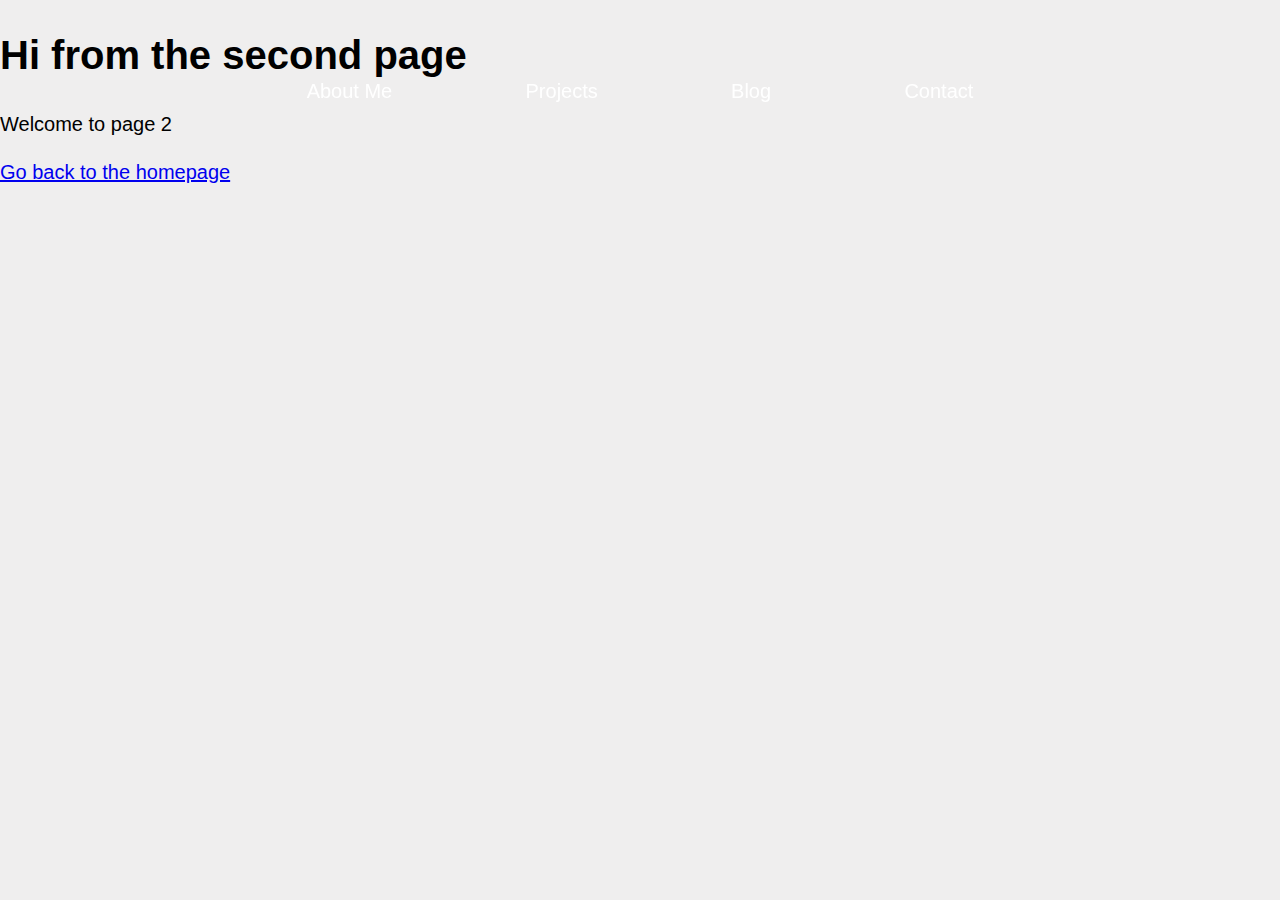
<file: page-2/index.html>
<!DOCTYPE html><html><head><meta charset="utf-8"/><meta http-equiv="x-ua-compatible" content="ie=edge"/><meta name="viewport" content="width=device-width, initial-scale=1, shrink-to-fit=no"/><link rel="preload" href="/component---src-layouts-index-js-95fd39f3ad68b8cda846.js" as="script"/><link rel="preload" href="/component---src-pages-page-2-js-075954cd9c4544c7dcd8.js" as="script"/><link rel="preload" href="/path---page-2-a0e39f21c11f6a62c5ab.js" as="script"/><link rel="preload" href="/app-6983017f680b3159dbd8.js" as="script"/><link rel="preload" href="/commons-403258ad126d5c26671b.js" as="script"/><title data-react-helmet="true">I&#x27;m Dominick Lee</title><meta data-react-helmet="true" name="description" content="Sample"/><meta data-react-helmet="true" name="keywords" content="sample, something"/><style id="gatsby-inlined-css">.Header{position:fixed;width:100%;padding:50px 0;z-index:100;transition:.8s cubic-bezier(.2,.8,.2,1);text-decoration:none}.HeaderScrolled{background:rgba(0,0,0,.8);padding:15px 0;-webkit-backdrop-filter:blur(20px);backdrop-filter:blur(20px)}.HeaderGroup{max-width:800px;margin:0 auto;display:-ms-grid;display:grid;-ms-grid-columns:(auto)[4];grid-template-columns:repeat(4,auto);-ms-flex-align:center;align-items:center;-ms-grid-column-align:center;justify-items:center}.Header a{color:#fff;font-weight:300;font-size:20px;text-decoration:none}@media (max-width:640px){.Header{padding:15px 0}}html{scroll-behavior:smooth}body{font-family:-apple-system,Roboto,BlinkMacSystemFont,Segoe UI,Oxygen,Ubuntu,Cantarell,Open Sans,Helvetica Neue,sans-serif;margin:0;-webkit-font-smoothing:antialiased;line-height:1.4;font-size:20px;background:#efeeee}.error{display:-ms-grid;display:grid;-ms-grid-rows:1fr 1fr;grid-template-rows:1fr 1fr}.Main{height:970px;background:url(/static/coffeelaptop.beffde79.jpg);background-size:cover;background-position:50%;background-attachment:fixed}.MainGroup{max-width:500px;margin:0 auto;padding:150px 50px;text-align:center}.profile-img{border-radius:50%;width:200px;height:200px;margin:50px auto 20px}.Main h1,.profile-img{animation:MainAnimation 3s .2s forwards cubic-bezier(.2,.8,.2,1);opacity:0}.Main h1{margin:0;color:#fff;font-size:60px;font-weight:300;line-height:1.2;margin:auto}.Main p{font-size:30px;line-height:1.5;color:hsla(0,0%,100%,.8);margin:0 auto;animation:MainAnimation 3s .1s forwards cubic-bezier(.2,.8,.2,1)}.Main h3,.Main p{font-weight:300;opacity:0}.Main h3{margin:auto;padding-bottom:35px;padding-top:10px;color:#c5c5c5;font-size:45px;line-height:1.2;animation:MainAnimation 3s .2s forwards cubic-bezier(.2,.8,.2,1)}.Main a{font-size:17px;font-weight:500;color:#fff;text-transform:uppercase;background:rgba(0,0,0,.7);padding:9px 20px;border:1px solid hsla(0,0%,100%,.25);border-radius:20px;transition:.8s cubic-bezier(.2,.8,.2,1);text-decoration:none}.Main a:hover{background:#fff;color:#000;box-shadow:0 10px 20px rgba(0,0,0,.25);-ms-transform:translateY(-3px) scale(1.02);transform:translateY(-3px) scale(1.02)}@keyframes MainAnimation{0%{opacity:0;transform:translateY(20px)}to{opacity:1;transform:translateY(0)}}.Main{position:relative}.Main svg{position:absolute;bottom:-40px;left:0}.TopicHeader{color:#000;font-weight:400;margin-top:100px;margin-bottom:20px;text-align:center;font-size:60px}.FancyRectangle{margin:auto;background-color:#000;height:5px;width:300px}.Projects{margin:auto;background:#efeeee;display:-ms-grid;display:grid;-ms-grid-columns:(minmax(300px,1fr))[auto-fit];grid-template-columns:repeat(auto-fit,minmax(300px,1fr));-ms-flex-align:center;align-items:center;-o-object-fit:cover;object-fit:cover}.enlightenUI{width:500px;margin:auto;padding-top:20px}.ProjectDescription{margin:auto;padding:auto}.AboutMe{margin:auto;display:-ms-grid;display:grid;font-weight:400;-ms-grid-columns:(minmax(300px,1fr))[auto-fit];grid-template-columns:repeat(auto-fit,minmax(300px,1fr));-o-object-fit:cover;object-fit:cover}.AboutMeDescription{margin:auto;padding:auto}.CasualPhoto{border-radius:300px;width:500px;height:500px;margin:auto}@media (max-width:1000px){.enlightenUI{margin:auto;width:400px}.ProjectDescription{padding:20px;max-width:600px}.Projects{margin:auto;-ms-flex-align:center;align-items:center;-ms-grid-columns:(minmax(380px,1fr))[auto-fit];grid-template-columns:repeat(auto-fit,minmax(380px,1fr))}.CasualPhoto{margin:auto;margin-top:30px;height:400px;width:400px}.AboutMe{margin:auto;-ms-flex-align:center;align-items:center;-ms-grid-columns:(minmax(380px,1fr))[auto-fit];grid-template-columns:repeat(auto-fit,minmax(380px,1fr));padding:auto}}@media (max-width:480px){.profile-img{margin-top:10px}.CasualPhoto,.enlightenUI{margin:auto;width:300px}.CasualPhoto{margin-top:30px;height:300px}.Main svg{margin-bottom:-40px}.Main{height:870px}}.footer ul{padding-top:100px;margin:auto;display:-ms-flexbox;display:flex;margin-left:-20px;position:relative;text-align:center;-ms-flex-pack:center;justify-content:center;top:50%;left:50%;-ms-transform:translate(-50%,-50%);transform:translate(-50%,-50%)}.footer ul li{list-style:none;display:inline-block}.footer ul li a{width:70px;height:70px;background-color:#fff;text-align:center;line-height:70px;font-size:35px;margin:0 10px;display:block;border-radius:50%;position:relative;overflow:hidden;border:3px solid #fff;z-index:1}.footer ul li a i{position:relative;color:#282936;transition:.5s;z-index:3}.footer ul li a:hover i{color:#fff;transform:rotateY(1turn)}.footer ul li a:before{content:"";position:absolute;top:100%;left:0;width:100%;height:100%;background:red;transition:.5s;z-index:2}.footer ul li a:hover:before{top:0}.footer ul li:first-child a:before{background:#3b5999}.footer ul li:nth-child(2) a:before{background:#55acee}.footer ul li:nth-child(3) a:before{background:#0077b5}.footer ul li:nth-child(4) a:before{background:#000}.react-rotating-text-cursor{animation:blinking-cursor .8s cubic-bezier(.68,.01,.01,.99) 0s infinite}@keyframes blinking-cursor{0%{opacity:0}50%{opacity:1}to{opacity:0}}.Main .BlogTitle{padding-top:200px}.Main .Back,.Main .BlogTitle,.Main .Subheadline{text-align:center}.Main .Back{padding:40px}.Main{position:relative}.Main svg{position:absolute;bottom:-40px;left:0}.Card{position:relative;overflow:hidden;display:-ms-grid;display:grid;-ms-grid-rows:1fr 2fr 1fr;grid-template-rows:1fr 2fr 1fr;-ms-flex-align:center;align-items:center;max-width:700px}.Card p{text-align:center;font-size:20px;padding:10px}.Card h1{border-width:5px;font-size:50px;font-weight:400;padding:auto}.Card .ProjectInfo,.Card h1{color:#000;text-align:center;margin:auto}.Card .ProjectInfo{max-width:610px;font-size:25px;font-weight:200;line-height:2}#container{padding-top:35px;margin:auto}button{position:relative;display:inline-block;cursor:pointer;outline:none;border:0;vertical-align:middle;text-decoration:none;background:transparent;padding:0;font-size:inherit;font-family:inherit}.learn-more{width:14rem;height:auto}.learn-more .circle{position:relative;display:block;margin:0;width:3rem;height:3rem;background:#282936;border-radius:1.625rem}.learn-more .circle,.learn-more .circle .icon{transition:all .45s cubic-bezier(.65,0,.076,1)}.learn-more .circle .icon{position:absolute;top:0;bottom:0;margin:auto;background:#fff}.learn-more .circle .icon.arrow{transition:all .45s cubic-bezier(.65,0,.076,1);left:.625rem;width:1.125rem;height:.125rem;background:none}.learn-more .circle .icon.arrow:before{position:absolute;content:"";top:-4px;top:-.25rem;right:1px;right:.0625rem;width:10px;width:.625rem;height:10px;height:.625rem;border-top:2px solid #fff;border-top:.125rem solid #fff;border-right:2px solid #fff;border-right:.125rem solid #fff;-ms-transform:rotate(45deg);transform:rotate(45deg)}.learn-more .button-text{transition:all .45s cubic-bezier(.65,0,.076,1);position:absolute;top:0;left:0;right:0;bottom:0;padding:.75rem 0;margin:0 0 0 2rem;color:#282936;font-weight:600;line-height:1.3;text-align:center;text-decoration:none}button:hover .circle{width:100%}button:hover .circle .icon .arrow{background:#fff;-ms-transform:translate(1rem);transform:translate(1rem)}button:hover .button-text{color:#fff}@media (max-width:480px){.Card .ProjectInfo{max-width:610px;text-align:center;color:#000;font-size:17px;font-weight:250;line-height:2;margin:auto}}/*!
 *  Font Awesome 4.7.0 by @davegandy - http://fontawesome.io - @fontawesome
 *  License - http://fontawesome.io/license (Font: SIL OFL 1.1, CSS: MIT License)
 */@font-face{font-family:FontAwesome;src:url(/static/fontawesome-webfont.674f50d2.eot);src:url(/static/fontawesome-webfont.674f50d2.eot?#iefix&v=4.7.0) format("embedded-opentype"),url(/static/fontawesome-webfont.af7ae505.woff2) format("woff2"),url(/static/fontawesome-webfont.fee66e71.woff) format("woff"),url(/static/fontawesome-webfont.b06871f2.ttf) format("truetype"),url(/static/fontawesome-webfont.912ec66d.svg#fontawesomeregular) format("svg");font-weight:400;font-style:normal}.fa{display:inline-block;font:normal normal normal 14px/1 FontAwesome;font-size:inherit;text-rendering:auto;-webkit-font-smoothing:antialiased;-moz-osx-font-smoothing:grayscale}.fa-lg{font-size:1.33333333em;line-height:.75em;vertical-align:-15%}.fa-2x{font-size:2em}.fa-3x{font-size:3em}.fa-4x{font-size:4em}.fa-5x{font-size:5em}.fa-fw{width:1.28571429em;text-align:center}.fa-ul{padding-left:0;margin-left:2.14285714em;list-style-type:none}.fa-ul>li{position:relative}.fa-li{position:absolute;left:-2.14285714em;width:2.14285714em;top:.14285714em;text-align:center}.fa-li.fa-lg{left:-1.85714286em}.fa-border{padding:.2em .25em .15em;border:.08em solid #eee;border-radius:.1em}.fa-pull-left{float:left}.fa-pull-right{float:right}.fa.fa-pull-left{margin-right:.3em}.fa.fa-pull-right{margin-left:.3em}.pull-right{float:right}.pull-left{float:left}.fa.pull-left{margin-right:.3em}.fa.pull-right{margin-left:.3em}.fa-spin{animation:fa-spin 2s infinite linear}.fa-pulse{animation:fa-spin 1s infinite steps(8)}@keyframes fa-spin{0%{transform:rotate(0deg)}to{transform:rotate(359deg)}}.fa-rotate-90{-ms-filter:"progid:DXImageTransform.Microsoft.BasicImage(rotation=1)";-ms-transform:rotate(90deg);transform:rotate(90deg)}.fa-rotate-180{-ms-filter:"progid:DXImageTransform.Microsoft.BasicImage(rotation=2)";-ms-transform:rotate(180deg);transform:rotate(180deg)}.fa-rotate-270{-ms-filter:"progid:DXImageTransform.Microsoft.BasicImage(rotation=3)";-ms-transform:rotate(270deg);transform:rotate(270deg)}.fa-flip-horizontal{-ms-filter:"progid:DXImageTransform.Microsoft.BasicImage(rotation=0, mirror=1)";-ms-transform:scaleX(-1);transform:scaleX(-1)}.fa-flip-vertical{-ms-filter:"progid:DXImageTransform.Microsoft.BasicImage(rotation=2, mirror=1)";-ms-transform:scaleY(-1);transform:scaleY(-1)}:root .fa-flip-horizontal,:root .fa-flip-vertical,:root .fa-rotate-90,:root .fa-rotate-180,:root .fa-rotate-270{-webkit-filter:none;filter:none}.fa-stack{position:relative;display:inline-block;width:2em;height:2em;line-height:2em;vertical-align:middle}.fa-stack-1x,.fa-stack-2x{position:absolute;left:0;width:100%;text-align:center}.fa-stack-1x{line-height:inherit}.fa-stack-2x{font-size:2em}.fa-inverse{color:#fff}.fa-glass:before{content:"\F000"}.fa-music:before{content:"\F001"}.fa-search:before{content:"\F002"}.fa-envelope-o:before{content:"\F003"}.fa-heart:before{content:"\F004"}.fa-star:before{content:"\F005"}.fa-star-o:before{content:"\F006"}.fa-user:before{content:"\F007"}.fa-film:before{content:"\F008"}.fa-th-large:before{content:"\F009"}.fa-th:before{content:"\F00A"}.fa-th-list:before{content:"\F00B"}.fa-check:before{content:"\F00C"}.fa-close:before,.fa-remove:before,.fa-times:before{content:"\F00D"}.fa-search-plus:before{content:"\F00E"}.fa-search-minus:before{content:"\F010"}.fa-power-off:before{content:"\F011"}.fa-signal:before{content:"\F012"}.fa-cog:before,.fa-gear:before{content:"\F013"}.fa-trash-o:before{content:"\F014"}.fa-home:before{content:"\F015"}.fa-file-o:before{content:"\F016"}.fa-clock-o:before{content:"\F017"}.fa-road:before{content:"\F018"}.fa-download:before{content:"\F019"}.fa-arrow-circle-o-down:before{content:"\F01A"}.fa-arrow-circle-o-up:before{content:"\F01B"}.fa-inbox:before{content:"\F01C"}.fa-play-circle-o:before{content:"\F01D"}.fa-repeat:before,.fa-rotate-right:before{content:"\F01E"}.fa-refresh:before{content:"\F021"}.fa-list-alt:before{content:"\F022"}.fa-lock:before{content:"\F023"}.fa-flag:before{content:"\F024"}.fa-headphones:before{content:"\F025"}.fa-volume-off:before{content:"\F026"}.fa-volume-down:before{content:"\F027"}.fa-volume-up:before{content:"\F028"}.fa-qrcode:before{content:"\F029"}.fa-barcode:before{content:"\F02A"}.fa-tag:before{content:"\F02B"}.fa-tags:before{content:"\F02C"}.fa-book:before{content:"\F02D"}.fa-bookmark:before{content:"\F02E"}.fa-print:before{content:"\F02F"}.fa-camera:before{content:"\F030"}.fa-font:before{content:"\F031"}.fa-bold:before{content:"\F032"}.fa-italic:before{content:"\F033"}.fa-text-height:before{content:"\F034"}.fa-text-width:before{content:"\F035"}.fa-align-left:before{content:"\F036"}.fa-align-center:before{content:"\F037"}.fa-align-right:before{content:"\F038"}.fa-align-justify:before{content:"\F039"}.fa-list:before{content:"\F03A"}.fa-dedent:before,.fa-outdent:before{content:"\F03B"}.fa-indent:before{content:"\F03C"}.fa-video-camera:before{content:"\F03D"}.fa-image:before,.fa-photo:before,.fa-picture-o:before{content:"\F03E"}.fa-pencil:before{content:"\F040"}.fa-map-marker:before{content:"\F041"}.fa-adjust:before{content:"\F042"}.fa-tint:before{content:"\F043"}.fa-edit:before,.fa-pencil-square-o:before{content:"\F044"}.fa-share-square-o:before{content:"\F045"}.fa-check-square-o:before{content:"\F046"}.fa-arrows:before{content:"\F047"}.fa-step-backward:before{content:"\F048"}.fa-fast-backward:before{content:"\F049"}.fa-backward:before{content:"\F04A"}.fa-play:before{content:"\F04B"}.fa-pause:before{content:"\F04C"}.fa-stop:before{content:"\F04D"}.fa-forward:before{content:"\F04E"}.fa-fast-forward:before{content:"\F050"}.fa-step-forward:before{content:"\F051"}.fa-eject:before{content:"\F052"}.fa-chevron-left:before{content:"\F053"}.fa-chevron-right:before{content:"\F054"}.fa-plus-circle:before{content:"\F055"}.fa-minus-circle:before{content:"\F056"}.fa-times-circle:before{content:"\F057"}.fa-check-circle:before{content:"\F058"}.fa-question-circle:before{content:"\F059"}.fa-info-circle:before{content:"\F05A"}.fa-crosshairs:before{content:"\F05B"}.fa-times-circle-o:before{content:"\F05C"}.fa-check-circle-o:before{content:"\F05D"}.fa-ban:before{content:"\F05E"}.fa-arrow-left:before{content:"\F060"}.fa-arrow-right:before{content:"\F061"}.fa-arrow-up:before{content:"\F062"}.fa-arrow-down:before{content:"\F063"}.fa-mail-forward:before,.fa-share:before{content:"\F064"}.fa-expand:before{content:"\F065"}.fa-compress:before{content:"\F066"}.fa-plus:before{content:"\F067"}.fa-minus:before{content:"\F068"}.fa-asterisk:before{content:"\F069"}.fa-exclamation-circle:before{content:"\F06A"}.fa-gift:before{content:"\F06B"}.fa-leaf:before{content:"\F06C"}.fa-fire:before{content:"\F06D"}.fa-eye:before{content:"\F06E"}.fa-eye-slash:before{content:"\F070"}.fa-exclamation-triangle:before,.fa-warning:before{content:"\F071"}.fa-plane:before{content:"\F072"}.fa-calendar:before{content:"\F073"}.fa-random:before{content:"\F074"}.fa-comment:before{content:"\F075"}.fa-magnet:before{content:"\F076"}.fa-chevron-up:before{content:"\F077"}.fa-chevron-down:before{content:"\F078"}.fa-retweet:before{content:"\F079"}.fa-shopping-cart:before{content:"\F07A"}.fa-folder:before{content:"\F07B"}.fa-folder-open:before{content:"\F07C"}.fa-arrows-v:before{content:"\F07D"}.fa-arrows-h:before{content:"\F07E"}.fa-bar-chart-o:before,.fa-bar-chart:before{content:"\F080"}.fa-twitter-square:before{content:"\F081"}.fa-facebook-square:before{content:"\F082"}.fa-camera-retro:before{content:"\F083"}.fa-key:before{content:"\F084"}.fa-cogs:before,.fa-gears:before{content:"\F085"}.fa-comments:before{content:"\F086"}.fa-thumbs-o-up:before{content:"\F087"}.fa-thumbs-o-down:before{content:"\F088"}.fa-star-half:before{content:"\F089"}.fa-heart-o:before{content:"\F08A"}.fa-sign-out:before{content:"\F08B"}.fa-linkedin-square:before{content:"\F08C"}.fa-thumb-tack:before{content:"\F08D"}.fa-external-link:before{content:"\F08E"}.fa-sign-in:before{content:"\F090"}.fa-trophy:before{content:"\F091"}.fa-github-square:before{content:"\F092"}.fa-upload:before{content:"\F093"}.fa-lemon-o:before{content:"\F094"}.fa-phone:before{content:"\F095"}.fa-square-o:before{content:"\F096"}.fa-bookmark-o:before{content:"\F097"}.fa-phone-square:before{content:"\F098"}.fa-twitter:before{content:"\F099"}.fa-facebook-f:before,.fa-facebook:before{content:"\F09A"}.fa-github:before{content:"\F09B"}.fa-unlock:before{content:"\F09C"}.fa-credit-card:before{content:"\F09D"}.fa-feed:before,.fa-rss:before{content:"\F09E"}.fa-hdd-o:before{content:"\F0A0"}.fa-bullhorn:before{content:"\F0A1"}.fa-bell:before{content:"\F0F3"}.fa-certificate:before{content:"\F0A3"}.fa-hand-o-right:before{content:"\F0A4"}.fa-hand-o-left:before{content:"\F0A5"}.fa-hand-o-up:before{content:"\F0A6"}.fa-hand-o-down:before{content:"\F0A7"}.fa-arrow-circle-left:before{content:"\F0A8"}.fa-arrow-circle-right:before{content:"\F0A9"}.fa-arrow-circle-up:before{content:"\F0AA"}.fa-arrow-circle-down:before{content:"\F0AB"}.fa-globe:before{content:"\F0AC"}.fa-wrench:before{content:"\F0AD"}.fa-tasks:before{content:"\F0AE"}.fa-filter:before{content:"\F0B0"}.fa-briefcase:before{content:"\F0B1"}.fa-arrows-alt:before{content:"\F0B2"}.fa-group:before,.fa-users:before{content:"\F0C0"}.fa-chain:before,.fa-link:before{content:"\F0C1"}.fa-cloud:before{content:"\F0C2"}.fa-flask:before{content:"\F0C3"}.fa-cut:before,.fa-scissors:before{content:"\F0C4"}.fa-copy:before,.fa-files-o:before{content:"\F0C5"}.fa-paperclip:before{content:"\F0C6"}.fa-floppy-o:before,.fa-save:before{content:"\F0C7"}.fa-square:before{content:"\F0C8"}.fa-bars:before,.fa-navicon:before,.fa-reorder:before{content:"\F0C9"}.fa-list-ul:before{content:"\F0CA"}.fa-list-ol:before{content:"\F0CB"}.fa-strikethrough:before{content:"\F0CC"}.fa-underline:before{content:"\F0CD"}.fa-table:before{content:"\F0CE"}.fa-magic:before{content:"\F0D0"}.fa-truck:before{content:"\F0D1"}.fa-pinterest:before{content:"\F0D2"}.fa-pinterest-square:before{content:"\F0D3"}.fa-google-plus-square:before{content:"\F0D4"}.fa-google-plus:before{content:"\F0D5"}.fa-money:before{content:"\F0D6"}.fa-caret-down:before{content:"\F0D7"}.fa-caret-up:before{content:"\F0D8"}.fa-caret-left:before{content:"\F0D9"}.fa-caret-right:before{content:"\F0DA"}.fa-columns:before{content:"\F0DB"}.fa-sort:before,.fa-unsorted:before{content:"\F0DC"}.fa-sort-desc:before,.fa-sort-down:before{content:"\F0DD"}.fa-sort-asc:before,.fa-sort-up:before{content:"\F0DE"}.fa-envelope:before{content:"\F0E0"}.fa-linkedin:before{content:"\F0E1"}.fa-rotate-left:before,.fa-undo:before{content:"\F0E2"}.fa-gavel:before,.fa-legal:before{content:"\F0E3"}.fa-dashboard:before,.fa-tachometer:before{content:"\F0E4"}.fa-comment-o:before{content:"\F0E5"}.fa-comments-o:before{content:"\F0E6"}.fa-bolt:before,.fa-flash:before{content:"\F0E7"}.fa-sitemap:before{content:"\F0E8"}.fa-umbrella:before{content:"\F0E9"}.fa-clipboard:before,.fa-paste:before{content:"\F0EA"}.fa-lightbulb-o:before{content:"\F0EB"}.fa-exchange:before{content:"\F0EC"}.fa-cloud-download:before{content:"\F0ED"}.fa-cloud-upload:before{content:"\F0EE"}.fa-user-md:before{content:"\F0F0"}.fa-stethoscope:before{content:"\F0F1"}.fa-suitcase:before{content:"\F0F2"}.fa-bell-o:before{content:"\F0A2"}.fa-coffee:before{content:"\F0F4"}.fa-cutlery:before{content:"\F0F5"}.fa-file-text-o:before{content:"\F0F6"}.fa-building-o:before{content:"\F0F7"}.fa-hospital-o:before{content:"\F0F8"}.fa-ambulance:before{content:"\F0F9"}.fa-medkit:before{content:"\F0FA"}.fa-fighter-jet:before{content:"\F0FB"}.fa-beer:before{content:"\F0FC"}.fa-h-square:before{content:"\F0FD"}.fa-plus-square:before{content:"\F0FE"}.fa-angle-double-left:before{content:"\F100"}.fa-angle-double-right:before{content:"\F101"}.fa-angle-double-up:before{content:"\F102"}.fa-angle-double-down:before{content:"\F103"}.fa-angle-left:before{content:"\F104"}.fa-angle-right:before{content:"\F105"}.fa-angle-up:before{content:"\F106"}.fa-angle-down:before{content:"\F107"}.fa-desktop:before{content:"\F108"}.fa-laptop:before{content:"\F109"}.fa-tablet:before{content:"\F10A"}.fa-mobile-phone:before,.fa-mobile:before{content:"\F10B"}.fa-circle-o:before{content:"\F10C"}.fa-quote-left:before{content:"\F10D"}.fa-quote-right:before{content:"\F10E"}.fa-spinner:before{content:"\F110"}.fa-circle:before{content:"\F111"}.fa-mail-reply:before,.fa-reply:before{content:"\F112"}.fa-github-alt:before{content:"\F113"}.fa-folder-o:before{content:"\F114"}.fa-folder-open-o:before{content:"\F115"}.fa-smile-o:before{content:"\F118"}.fa-frown-o:before{content:"\F119"}.fa-meh-o:before{content:"\F11A"}.fa-gamepad:before{content:"\F11B"}.fa-keyboard-o:before{content:"\F11C"}.fa-flag-o:before{content:"\F11D"}.fa-flag-checkered:before{content:"\F11E"}.fa-terminal:before{content:"\F120"}.fa-code:before{content:"\F121"}.fa-mail-reply-all:before,.fa-reply-all:before{content:"\F122"}.fa-star-half-empty:before,.fa-star-half-full:before,.fa-star-half-o:before{content:"\F123"}.fa-location-arrow:before{content:"\F124"}.fa-crop:before{content:"\F125"}.fa-code-fork:before{content:"\F126"}.fa-chain-broken:before,.fa-unlink:before{content:"\F127"}.fa-question:before{content:"\F128"}.fa-info:before{content:"\F129"}.fa-exclamation:before{content:"\F12A"}.fa-superscript:before{content:"\F12B"}.fa-subscript:before{content:"\F12C"}.fa-eraser:before{content:"\F12D"}.fa-puzzle-piece:before{content:"\F12E"}.fa-microphone:before{content:"\F130"}.fa-microphone-slash:before{content:"\F131"}.fa-shield:before{content:"\F132"}.fa-calendar-o:before{content:"\F133"}.fa-fire-extinguisher:before{content:"\F134"}.fa-rocket:before{content:"\F135"}.fa-maxcdn:before{content:"\F136"}.fa-chevron-circle-left:before{content:"\F137"}.fa-chevron-circle-right:before{content:"\F138"}.fa-chevron-circle-up:before{content:"\F139"}.fa-chevron-circle-down:before{content:"\F13A"}.fa-html5:before{content:"\F13B"}.fa-css3:before{content:"\F13C"}.fa-anchor:before{content:"\F13D"}.fa-unlock-alt:before{content:"\F13E"}.fa-bullseye:before{content:"\F140"}.fa-ellipsis-h:before{content:"\F141"}.fa-ellipsis-v:before{content:"\F142"}.fa-rss-square:before{content:"\F143"}.fa-play-circle:before{content:"\F144"}.fa-ticket:before{content:"\F145"}.fa-minus-square:before{content:"\F146"}.fa-minus-square-o:before{content:"\F147"}.fa-level-up:before{content:"\F148"}.fa-level-down:before{content:"\F149"}.fa-check-square:before{content:"\F14A"}.fa-pencil-square:before{content:"\F14B"}.fa-external-link-square:before{content:"\F14C"}.fa-share-square:before{content:"\F14D"}.fa-compass:before{content:"\F14E"}.fa-caret-square-o-down:before,.fa-toggle-down:before{content:"\F150"}.fa-caret-square-o-up:before,.fa-toggle-up:before{content:"\F151"}.fa-caret-square-o-right:before,.fa-toggle-right:before{content:"\F152"}.fa-eur:before,.fa-euro:before{content:"\F153"}.fa-gbp:before{content:"\F154"}.fa-dollar:before,.fa-usd:before{content:"\F155"}.fa-inr:before,.fa-rupee:before{content:"\F156"}.fa-cny:before,.fa-jpy:before,.fa-rmb:before,.fa-yen:before{content:"\F157"}.fa-rouble:before,.fa-rub:before,.fa-ruble:before{content:"\F158"}.fa-krw:before,.fa-won:before{content:"\F159"}.fa-bitcoin:before,.fa-btc:before{content:"\F15A"}.fa-file:before{content:"\F15B"}.fa-file-text:before{content:"\F15C"}.fa-sort-alpha-asc:before{content:"\F15D"}.fa-sort-alpha-desc:before{content:"\F15E"}.fa-sort-amount-asc:before{content:"\F160"}.fa-sort-amount-desc:before{content:"\F161"}.fa-sort-numeric-asc:before{content:"\F162"}.fa-sort-numeric-desc:before{content:"\F163"}.fa-thumbs-up:before{content:"\F164"}.fa-thumbs-down:before{content:"\F165"}.fa-youtube-square:before{content:"\F166"}.fa-youtube:before{content:"\F167"}.fa-xing:before{content:"\F168"}.fa-xing-square:before{content:"\F169"}.fa-youtube-play:before{content:"\F16A"}.fa-dropbox:before{content:"\F16B"}.fa-stack-overflow:before{content:"\F16C"}.fa-instagram:before{content:"\F16D"}.fa-flickr:before{content:"\F16E"}.fa-adn:before{content:"\F170"}.fa-bitbucket:before{content:"\F171"}.fa-bitbucket-square:before{content:"\F172"}.fa-tumblr:before{content:"\F173"}.fa-tumblr-square:before{content:"\F174"}.fa-long-arrow-down:before{content:"\F175"}.fa-long-arrow-up:before{content:"\F176"}.fa-long-arrow-left:before{content:"\F177"}.fa-long-arrow-right:before{content:"\F178"}.fa-apple:before{content:"\F179"}.fa-windows:before{content:"\F17A"}.fa-android:before{content:"\F17B"}.fa-linux:before{content:"\F17C"}.fa-dribbble:before{content:"\F17D"}.fa-skype:before{content:"\F17E"}.fa-foursquare:before{content:"\F180"}.fa-trello:before{content:"\F181"}.fa-female:before{content:"\F182"}.fa-male:before{content:"\F183"}.fa-gittip:before,.fa-gratipay:before{content:"\F184"}.fa-sun-o:before{content:"\F185"}.fa-moon-o:before{content:"\F186"}.fa-archive:before{content:"\F187"}.fa-bug:before{content:"\F188"}.fa-vk:before{content:"\F189"}.fa-weibo:before{content:"\F18A"}.fa-renren:before{content:"\F18B"}.fa-pagelines:before{content:"\F18C"}.fa-stack-exchange:before{content:"\F18D"}.fa-arrow-circle-o-right:before{content:"\F18E"}.fa-arrow-circle-o-left:before{content:"\F190"}.fa-caret-square-o-left:before,.fa-toggle-left:before{content:"\F191"}.fa-dot-circle-o:before{content:"\F192"}.fa-wheelchair:before{content:"\F193"}.fa-vimeo-square:before{content:"\F194"}.fa-try:before,.fa-turkish-lira:before{content:"\F195"}.fa-plus-square-o:before{content:"\F196"}.fa-space-shuttle:before{content:"\F197"}.fa-slack:before{content:"\F198"}.fa-envelope-square:before{content:"\F199"}.fa-wordpress:before{content:"\F19A"}.fa-openid:before{content:"\F19B"}.fa-bank:before,.fa-institution:before,.fa-university:before{content:"\F19C"}.fa-graduation-cap:before,.fa-mortar-board:before{content:"\F19D"}.fa-yahoo:before{content:"\F19E"}.fa-google:before{content:"\F1A0"}.fa-reddit:before{content:"\F1A1"}.fa-reddit-square:before{content:"\F1A2"}.fa-stumbleupon-circle:before{content:"\F1A3"}.fa-stumbleupon:before{content:"\F1A4"}.fa-delicious:before{content:"\F1A5"}.fa-digg:before{content:"\F1A6"}.fa-pied-piper-pp:before{content:"\F1A7"}.fa-pied-piper-alt:before{content:"\F1A8"}.fa-drupal:before{content:"\F1A9"}.fa-joomla:before{content:"\F1AA"}.fa-language:before{content:"\F1AB"}.fa-fax:before{content:"\F1AC"}.fa-building:before{content:"\F1AD"}.fa-child:before{content:"\F1AE"}.fa-paw:before{content:"\F1B0"}.fa-spoon:before{content:"\F1B1"}.fa-cube:before{content:"\F1B2"}.fa-cubes:before{content:"\F1B3"}.fa-behance:before{content:"\F1B4"}.fa-behance-square:before{content:"\F1B5"}.fa-steam:before{content:"\F1B6"}.fa-steam-square:before{content:"\F1B7"}.fa-recycle:before{content:"\F1B8"}.fa-automobile:before,.fa-car:before{content:"\F1B9"}.fa-cab:before,.fa-taxi:before{content:"\F1BA"}.fa-tree:before{content:"\F1BB"}.fa-spotify:before{content:"\F1BC"}.fa-deviantart:before{content:"\F1BD"}.fa-soundcloud:before{content:"\F1BE"}.fa-database:before{content:"\F1C0"}.fa-file-pdf-o:before{content:"\F1C1"}.fa-file-word-o:before{content:"\F1C2"}.fa-file-excel-o:before{content:"\F1C3"}.fa-file-powerpoint-o:before{content:"\F1C4"}.fa-file-image-o:before,.fa-file-photo-o:before,.fa-file-picture-o:before{content:"\F1C5"}.fa-file-archive-o:before,.fa-file-zip-o:before{content:"\F1C6"}.fa-file-audio-o:before,.fa-file-sound-o:before{content:"\F1C7"}.fa-file-movie-o:before,.fa-file-video-o:before{content:"\F1C8"}.fa-file-code-o:before{content:"\F1C9"}.fa-vine:before{content:"\F1CA"}.fa-codepen:before{content:"\F1CB"}.fa-jsfiddle:before{content:"\F1CC"}.fa-life-bouy:before,.fa-life-buoy:before,.fa-life-ring:before,.fa-life-saver:before,.fa-support:before{content:"\F1CD"}.fa-circle-o-notch:before{content:"\F1CE"}.fa-ra:before,.fa-rebel:before,.fa-resistance:before{content:"\F1D0"}.fa-empire:before,.fa-ge:before{content:"\F1D1"}.fa-git-square:before{content:"\F1D2"}.fa-git:before{content:"\F1D3"}.fa-hacker-news:before,.fa-y-combinator-square:before,.fa-yc-square:before{content:"\F1D4"}.fa-tencent-weibo:before{content:"\F1D5"}.fa-qq:before{content:"\F1D6"}.fa-wechat:before,.fa-weixin:before{content:"\F1D7"}.fa-paper-plane:before,.fa-send:before{content:"\F1D8"}.fa-paper-plane-o:before,.fa-send-o:before{content:"\F1D9"}.fa-history:before{content:"\F1DA"}.fa-circle-thin:before{content:"\F1DB"}.fa-header:before{content:"\F1DC"}.fa-paragraph:before{content:"\F1DD"}.fa-sliders:before{content:"\F1DE"}.fa-share-alt:before{content:"\F1E0"}.fa-share-alt-square:before{content:"\F1E1"}.fa-bomb:before{content:"\F1E2"}.fa-futbol-o:before,.fa-soccer-ball-o:before{content:"\F1E3"}.fa-tty:before{content:"\F1E4"}.fa-binoculars:before{content:"\F1E5"}.fa-plug:before{content:"\F1E6"}.fa-slideshare:before{content:"\F1E7"}.fa-twitch:before{content:"\F1E8"}.fa-yelp:before{content:"\F1E9"}.fa-newspaper-o:before{content:"\F1EA"}.fa-wifi:before{content:"\F1EB"}.fa-calculator:before{content:"\F1EC"}.fa-paypal:before{content:"\F1ED"}.fa-google-wallet:before{content:"\F1EE"}.fa-cc-visa:before{content:"\F1F0"}.fa-cc-mastercard:before{content:"\F1F1"}.fa-cc-discover:before{content:"\F1F2"}.fa-cc-amex:before{content:"\F1F3"}.fa-cc-paypal:before{content:"\F1F4"}.fa-cc-stripe:before{content:"\F1F5"}.fa-bell-slash:before{content:"\F1F6"}.fa-bell-slash-o:before{content:"\F1F7"}.fa-trash:before{content:"\F1F8"}.fa-copyright:before{content:"\F1F9"}.fa-at:before{content:"\F1FA"}.fa-eyedropper:before{content:"\F1FB"}.fa-paint-brush:before{content:"\F1FC"}.fa-birthday-cake:before{content:"\F1FD"}.fa-area-chart:before{content:"\F1FE"}.fa-pie-chart:before{content:"\F200"}.fa-line-chart:before{content:"\F201"}.fa-lastfm:before{content:"\F202"}.fa-lastfm-square:before{content:"\F203"}.fa-toggle-off:before{content:"\F204"}.fa-toggle-on:before{content:"\F205"}.fa-bicycle:before{content:"\F206"}.fa-bus:before{content:"\F207"}.fa-ioxhost:before{content:"\F208"}.fa-angellist:before{content:"\F209"}.fa-cc:before{content:"\F20A"}.fa-ils:before,.fa-shekel:before,.fa-sheqel:before{content:"\F20B"}.fa-meanpath:before{content:"\F20C"}.fa-buysellads:before{content:"\F20D"}.fa-connectdevelop:before{content:"\F20E"}.fa-dashcube:before{content:"\F210"}.fa-forumbee:before{content:"\F211"}.fa-leanpub:before{content:"\F212"}.fa-sellsy:before{content:"\F213"}.fa-shirtsinbulk:before{content:"\F214"}.fa-simplybuilt:before{content:"\F215"}.fa-skyatlas:before{content:"\F216"}.fa-cart-plus:before{content:"\F217"}.fa-cart-arrow-down:before{content:"\F218"}.fa-diamond:before{content:"\F219"}.fa-ship:before{content:"\F21A"}.fa-user-secret:before{content:"\F21B"}.fa-motorcycle:before{content:"\F21C"}.fa-street-view:before{content:"\F21D"}.fa-heartbeat:before{content:"\F21E"}.fa-venus:before{content:"\F221"}.fa-mars:before{content:"\F222"}.fa-mercury:before{content:"\F223"}.fa-intersex:before,.fa-transgender:before{content:"\F224"}.fa-transgender-alt:before{content:"\F225"}.fa-venus-double:before{content:"\F226"}.fa-mars-double:before{content:"\F227"}.fa-venus-mars:before{content:"\F228"}.fa-mars-stroke:before{content:"\F229"}.fa-mars-stroke-v:before{content:"\F22A"}.fa-mars-stroke-h:before{content:"\F22B"}.fa-neuter:before{content:"\F22C"}.fa-genderless:before{content:"\F22D"}.fa-facebook-official:before{content:"\F230"}.fa-pinterest-p:before{content:"\F231"}.fa-whatsapp:before{content:"\F232"}.fa-server:before{content:"\F233"}.fa-user-plus:before{content:"\F234"}.fa-user-times:before{content:"\F235"}.fa-bed:before,.fa-hotel:before{content:"\F236"}.fa-viacoin:before{content:"\F237"}.fa-train:before{content:"\F238"}.fa-subway:before{content:"\F239"}.fa-medium:before{content:"\F23A"}.fa-y-combinator:before,.fa-yc:before{content:"\F23B"}.fa-optin-monster:before{content:"\F23C"}.fa-opencart:before{content:"\F23D"}.fa-expeditedssl:before{content:"\F23E"}.fa-battery-4:before,.fa-battery-full:before,.fa-battery:before{content:"\F240"}.fa-battery-3:before,.fa-battery-three-quarters:before{content:"\F241"}.fa-battery-2:before,.fa-battery-half:before{content:"\F242"}.fa-battery-1:before,.fa-battery-quarter:before{content:"\F243"}.fa-battery-0:before,.fa-battery-empty:before{content:"\F244"}.fa-mouse-pointer:before{content:"\F245"}.fa-i-cursor:before{content:"\F246"}.fa-object-group:before{content:"\F247"}.fa-object-ungroup:before{content:"\F248"}.fa-sticky-note:before{content:"\F249"}.fa-sticky-note-o:before{content:"\F24A"}.fa-cc-jcb:before{content:"\F24B"}.fa-cc-diners-club:before{content:"\F24C"}.fa-clone:before{content:"\F24D"}.fa-balance-scale:before{content:"\F24E"}.fa-hourglass-o:before{content:"\F250"}.fa-hourglass-1:before,.fa-hourglass-start:before{content:"\F251"}.fa-hourglass-2:before,.fa-hourglass-half:before{content:"\F252"}.fa-hourglass-3:before,.fa-hourglass-end:before{content:"\F253"}.fa-hourglass:before{content:"\F254"}.fa-hand-grab-o:before,.fa-hand-rock-o:before{content:"\F255"}.fa-hand-paper-o:before,.fa-hand-stop-o:before{content:"\F256"}.fa-hand-scissors-o:before{content:"\F257"}.fa-hand-lizard-o:before{content:"\F258"}.fa-hand-spock-o:before{content:"\F259"}.fa-hand-pointer-o:before{content:"\F25A"}.fa-hand-peace-o:before{content:"\F25B"}.fa-trademark:before{content:"\F25C"}.fa-registered:before{content:"\F25D"}.fa-creative-commons:before{content:"\F25E"}.fa-gg:before{content:"\F260"}.fa-gg-circle:before{content:"\F261"}.fa-tripadvisor:before{content:"\F262"}.fa-odnoklassniki:before{content:"\F263"}.fa-odnoklassniki-square:before{content:"\F264"}.fa-get-pocket:before{content:"\F265"}.fa-wikipedia-w:before{content:"\F266"}.fa-safari:before{content:"\F267"}.fa-chrome:before{content:"\F268"}.fa-firefox:before{content:"\F269"}.fa-opera:before{content:"\F26A"}.fa-internet-explorer:before{content:"\F26B"}.fa-television:before,.fa-tv:before{content:"\F26C"}.fa-contao:before{content:"\F26D"}.fa-500px:before{content:"\F26E"}.fa-amazon:before{content:"\F270"}.fa-calendar-plus-o:before{content:"\F271"}.fa-calendar-minus-o:before{content:"\F272"}.fa-calendar-times-o:before{content:"\F273"}.fa-calendar-check-o:before{content:"\F274"}.fa-industry:before{content:"\F275"}.fa-map-pin:before{content:"\F276"}.fa-map-signs:before{content:"\F277"}.fa-map-o:before{content:"\F278"}.fa-map:before{content:"\F279"}.fa-commenting:before{content:"\F27A"}.fa-commenting-o:before{content:"\F27B"}.fa-houzz:before{content:"\F27C"}.fa-vimeo:before{content:"\F27D"}.fa-black-tie:before{content:"\F27E"}.fa-fonticons:before{content:"\F280"}.fa-reddit-alien:before{content:"\F281"}.fa-edge:before{content:"\F282"}.fa-credit-card-alt:before{content:"\F283"}.fa-codiepie:before{content:"\F284"}.fa-modx:before{content:"\F285"}.fa-fort-awesome:before{content:"\F286"}.fa-usb:before{content:"\F287"}.fa-product-hunt:before{content:"\F288"}.fa-mixcloud:before{content:"\F289"}.fa-scribd:before{content:"\F28A"}.fa-pause-circle:before{content:"\F28B"}.fa-pause-circle-o:before{content:"\F28C"}.fa-stop-circle:before{content:"\F28D"}.fa-stop-circle-o:before{content:"\F28E"}.fa-shopping-bag:before{content:"\F290"}.fa-shopping-basket:before{content:"\F291"}.fa-hashtag:before{content:"\F292"}.fa-bluetooth:before{content:"\F293"}.fa-bluetooth-b:before{content:"\F294"}.fa-percent:before{content:"\F295"}.fa-gitlab:before{content:"\F296"}.fa-wpbeginner:before{content:"\F297"}.fa-wpforms:before{content:"\F298"}.fa-envira:before{content:"\F299"}.fa-universal-access:before{content:"\F29A"}.fa-wheelchair-alt:before{content:"\F29B"}.fa-question-circle-o:before{content:"\F29C"}.fa-blind:before{content:"\F29D"}.fa-audio-description:before{content:"\F29E"}.fa-volume-control-phone:before{content:"\F2A0"}.fa-braille:before{content:"\F2A1"}.fa-assistive-listening-systems:before{content:"\F2A2"}.fa-american-sign-language-interpreting:before,.fa-asl-interpreting:before{content:"\F2A3"}.fa-deaf:before,.fa-deafness:before,.fa-hard-of-hearing:before{content:"\F2A4"}.fa-glide:before{content:"\F2A5"}.fa-glide-g:before{content:"\F2A6"}.fa-sign-language:before,.fa-signing:before{content:"\F2A7"}.fa-low-vision:before{content:"\F2A8"}.fa-viadeo:before{content:"\F2A9"}.fa-viadeo-square:before{content:"\F2AA"}.fa-snapchat:before{content:"\F2AB"}.fa-snapchat-ghost:before{content:"\F2AC"}.fa-snapchat-square:before{content:"\F2AD"}.fa-pied-piper:before{content:"\F2AE"}.fa-first-order:before{content:"\F2B0"}.fa-yoast:before{content:"\F2B1"}.fa-themeisle:before{content:"\F2B2"}.fa-google-plus-circle:before,.fa-google-plus-official:before{content:"\F2B3"}.fa-fa:before,.fa-font-awesome:before{content:"\F2B4"}.fa-handshake-o:before{content:"\F2B5"}.fa-envelope-open:before{content:"\F2B6"}.fa-envelope-open-o:before{content:"\F2B7"}.fa-linode:before{content:"\F2B8"}.fa-address-book:before{content:"\F2B9"}.fa-address-book-o:before{content:"\F2BA"}.fa-address-card:before,.fa-vcard:before{content:"\F2BB"}.fa-address-card-o:before,.fa-vcard-o:before{content:"\F2BC"}.fa-user-circle:before{content:"\F2BD"}.fa-user-circle-o:before{content:"\F2BE"}.fa-user-o:before{content:"\F2C0"}.fa-id-badge:before{content:"\F2C1"}.fa-drivers-license:before,.fa-id-card:before{content:"\F2C2"}.fa-drivers-license-o:before,.fa-id-card-o:before{content:"\F2C3"}.fa-quora:before{content:"\F2C4"}.fa-free-code-camp:before{content:"\F2C5"}.fa-telegram:before{content:"\F2C6"}.fa-thermometer-4:before,.fa-thermometer-full:before,.fa-thermometer:before{content:"\F2C7"}.fa-thermometer-3:before,.fa-thermometer-three-quarters:before{content:"\F2C8"}.fa-thermometer-2:before,.fa-thermometer-half:before{content:"\F2C9"}.fa-thermometer-1:before,.fa-thermometer-quarter:before{content:"\F2CA"}.fa-thermometer-0:before,.fa-thermometer-empty:before{content:"\F2CB"}.fa-shower:before{content:"\F2CC"}.fa-bath:before,.fa-bathtub:before,.fa-s15:before{content:"\F2CD"}.fa-podcast:before{content:"\F2CE"}.fa-window-maximize:before{content:"\F2D0"}.fa-window-minimize:before{content:"\F2D1"}.fa-window-restore:before{content:"\F2D2"}.fa-times-rectangle:before,.fa-window-close:before{content:"\F2D3"}.fa-times-rectangle-o:before,.fa-window-close-o:before{content:"\F2D4"}.fa-bandcamp:before{content:"\F2D5"}.fa-grav:before{content:"\F2D6"}.fa-etsy:before{content:"\F2D7"}.fa-imdb:before{content:"\F2D8"}.fa-ravelry:before{content:"\F2D9"}.fa-eercast:before{content:"\F2DA"}.fa-microchip:before{content:"\F2DB"}.fa-snowflake-o:before{content:"\F2DC"}.fa-superpowers:before{content:"\F2DD"}.fa-wpexplorer:before{content:"\F2DE"}.fa-meetup:before{content:"\F2E0"}.sr-only{position:absolute;width:1px;height:1px;padding:0;margin:-1px;overflow:hidden;clip:rect(0,0,0,0);border:0}.sr-only-focusable:active,.sr-only-focusable:focus{position:static;width:auto;height:auto;margin:0;overflow:visible;clip:auto}</style></head><body><div id="___gatsby"><div data-reactroot="" data-reactid="1" data-react-checksum="-1910392410"><!-- react-empty: 2 --><div class="Header" data-reactid="3"><div class="HeaderGroup" data-reactid="4"><a href="/#AboutMe" data-reactid="5">About Me</a><a href="/#Projects" data-reactid="6">Projects</a><a href="/Blog" data-reactid="7">Blog</a><a href="mailto:domogami@gmail.com" data-reactid="8">Contact</a></div></div><div data-reactid="9"><div data-reactid="10"><h1 data-reactid="11">Hi from the second page</h1><p data-reactid="12">Welcome to page 2</p><a href="/" data-reactid="13">Go back to the homepage</a></div></div></div></div><script id="webpack-manifest">/*<![CDATA[*/window.webpackManifest={"231608221292675":"app-6983017f680b3159dbd8.js","162898551421021":"component---src-pages-404-js-e4dfaa6cf0b2f46614df.js","212839066777427":"component---src-pages-blog-js-7636de42e5a070eb659c.js","35783957827783":"component---src-pages-index-js-d761eadbe07983a629fd.js","218538773642512":"component---src-pages-page-2-js-075954cd9c4544c7dcd8.js","60335399758886":"path----e0ccef12a99da2011291.js","254022195166212":"path---404-a0e39f21c11f6a62c5ab.js","49683490770531":"path---blog-a0e39f21c11f6a62c5ab.js","142629428675168":"path---index-a0e39f21c11f6a62c5ab.js","135728916539164":"path---page-2-a0e39f21c11f6a62c5ab.js","178698757827068":"path---404-html-a0e39f21c11f6a62c5ab.js","114276838955818":"component---src-layouts-index-js-95fd39f3ad68b8cda846.js"}/*]]>*/</script><script>/*<![CDATA[*/!function(e,t,r){function n(){for(;d[0]&&"loaded"==d[0][f];)c=d.shift(),c[o]=!i.parentNode.insertBefore(c,i)}for(var s,a,c,d=[],i=e.scripts[0],o="onreadystatechange",f="readyState";s=r.shift();)a=e.createElement(t),"async"in i?(a.async=!1,e.head.appendChild(a)):i[f]?(d.push(a),a[o]=n):e.write("<"+t+' src="'+s+'" defer></'+t+">"),a.src=s}(document,"script",["/commons-403258ad126d5c26671b.js","/app-6983017f680b3159dbd8.js","/path---page-2-a0e39f21c11f6a62c5ab.js","/component---src-pages-page-2-js-075954cd9c4544c7dcd8.js","/component---src-layouts-index-js-95fd39f3ad68b8cda846.js"])/*]]>*/</script></body></html>
</file>
